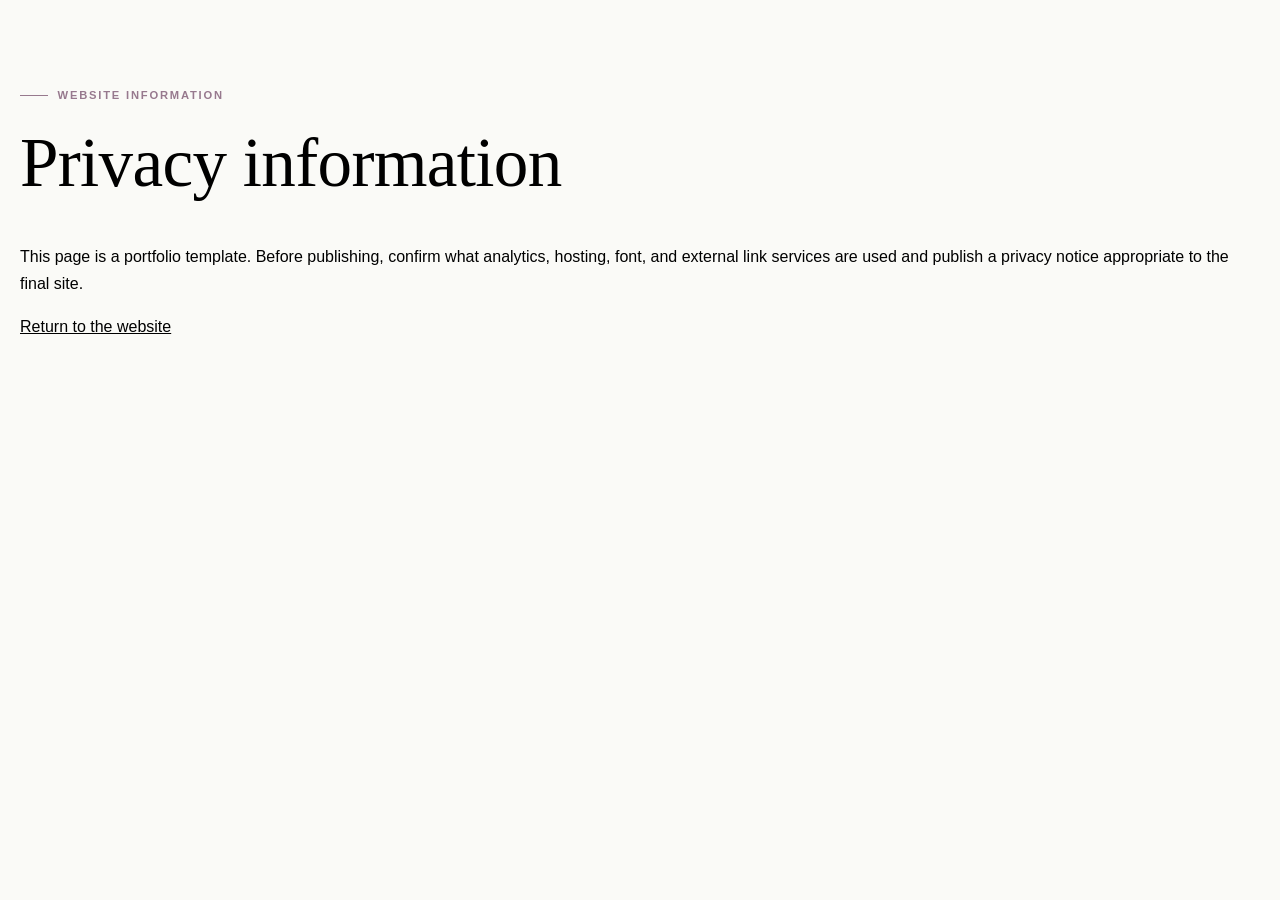
<file: privacy-policy.html>
<!doctype html><html lang="en"><head><meta charset="utf-8"><meta name="viewport" content="width=device-width,initial-scale=1"><title>Privacy Information | Rebecca Mason</title><link rel="stylesheet" href="styles.css"></head><body><main class="wrap section-tight"><p class="kicker">Website information</p><h1>Privacy information</h1><p>This page is a portfolio template. Before publishing, confirm what analytics, hosting, font, and external link services are used and publish a privacy notice appropriate to the final site.</p><a href="index.html">Return to the website</a></main></body></html>
</file>
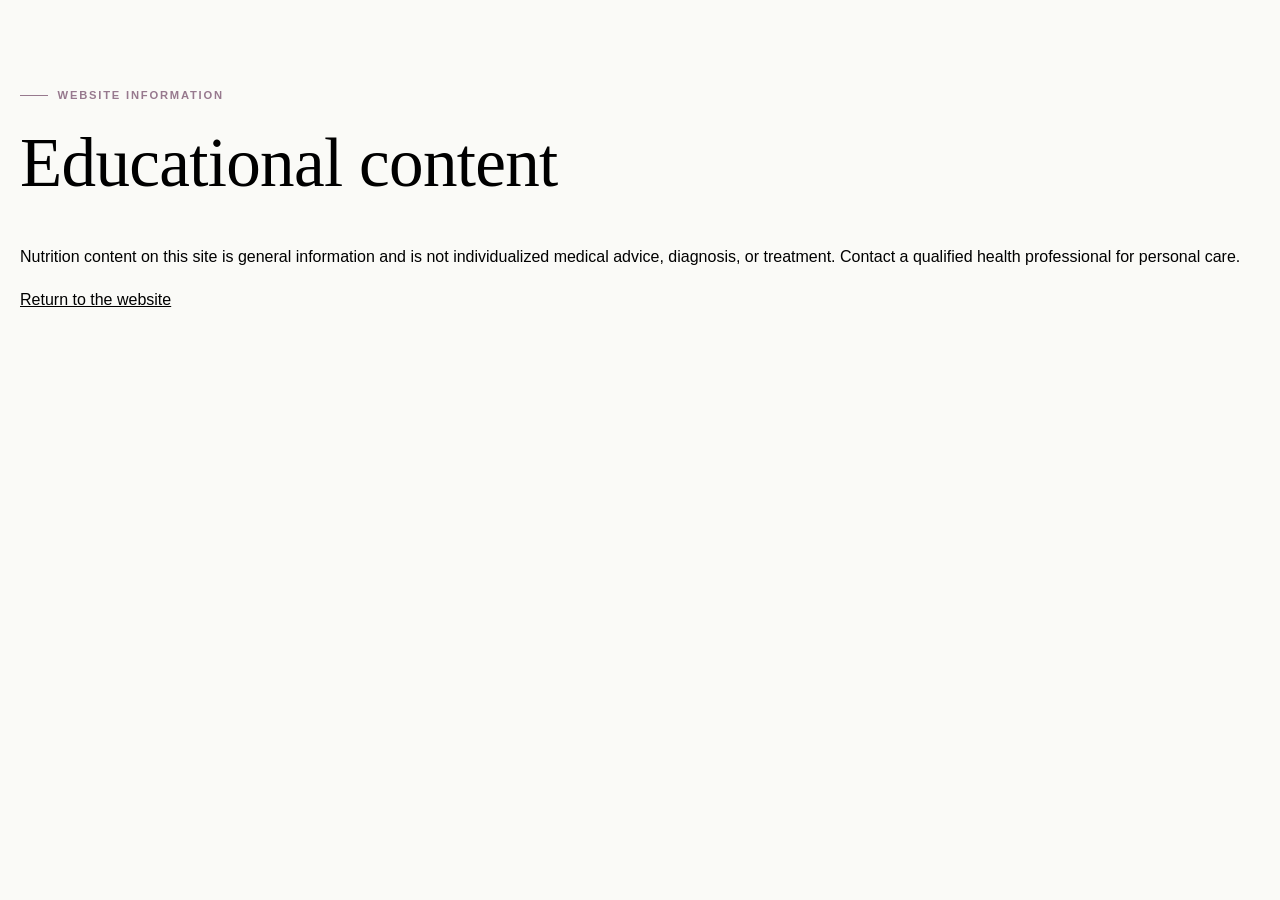
<file: terms.html>
<!doctype html><html lang="en"><head><meta charset="utf-8"><meta name="viewport" content="width=device-width,initial-scale=1"><title>Website Information | Rebecca Mason</title><link rel="stylesheet" href="styles.css"></head><body><main class="wrap section-tight"><p class="kicker">Website information</p><h1>Educational content</h1><p>Nutrition content on this site is general information and is not individualized medical advice, diagnosis, or treatment. Contact a qualified health professional for personal care.</p><a href="index.html">Return to the website</a></main></body></html>
</file>
<file: styles.css>
/* Rebecca Mason — nutrition leadership website styles */

/* ---------- Palettes (built-in, switchable) ---------- */
:root,
[data-theme="sage"] {
  --bg: #FAFAF7;
  --surface: #FFFFFF;
  --surface-2: #F0EFEA;
  --ink: #000000;
  --ink-soft: #4b4145;
  --line: #d8d0c4;
  --brand: #941A3C;
  --brand-ink: #ffffff;
  --accent: #97798E;
  --accent-soft: #e5d8df;
  --band: #941A3C;
  --band-ink: #FAFAF7;
}
[data-theme="clay"] {
  --bg: #f6efe6;
  --surface: #fdf9f3;
  --surface-2: #ece1d2;
  --ink: #2b211b;
  --ink-soft: #5b4c41;
  --line: #dccdbb;
  --brand: #9a4a2b;
  --brand-ink: #fdf9f3;
  --accent: #4f6b3d;
  --accent-soft: #dfe5cf;
  --band: #3b2a21;
  --band-ink: #f0e5d6;
}
[data-theme="harbor"] {
  --bg: #eef1f0;
  --surface: #f9fbfa;
  --surface-2: #dde4e2;
  --ink: #15242a;
  --ink-soft: #435459;
  --line: #c6d0cf;
  --brand: #1e4f5c;
  --brand-ink: #f2f6f5;
  --accent: #b0773a;
  --accent-soft: #efe0cc;
  --band: #14323a;
  --band-ink: #dde8e6;
}
[data-theme="plum"] {
  --bg: #f3eeed;
  --surface: #fbf8f7;
  --surface-2: #e7dedc;
  --ink: #2a1d22;
  --ink-soft: #5a4950;
  --line: #d6c9c8;
  --brand: #6b2f45;
  --brand-ink: #fbf8f7;
  --accent: #5d6b3a;
  --accent-soft: #e2e4cf;
  --band: #351c26;
  --band-ink: #eee2e1;
}
[data-theme="night"] {
  --bg: #151a16;
  --surface: #1c231e;
  --surface-2: #252e27;
  --ink: #ece8de;
  --ink-soft: #b2b4a8;
  --line: #36413a;
  --brand: #9cc3a5;
  --brand-ink: #13201a;
  --accent: #e0a06f;
  --accent-soft: #3a2c22;
  --band: #0e120f;
  --band-ink: #dcd8cc;
}

:root {
  --font-display: "Newsreader", Georgia, "Times New Roman", serif;
  --font-body: "Instrument Sans", system-ui, -apple-system, "Segoe UI", Roboto, sans-serif;
  --radius: 3px;
  --wrap: 1200px;
  --ease: cubic-bezier(.2, .7, .2, 1);
  color-scheme: light;
}
[data-theme="night"] { color-scheme: dark; }

/* ---------- Base ---------- */
*, *::before, *::after { box-sizing: border-box; }
html { -webkit-text-size-adjust: 100%; scroll-behavior: smooth; }
body {
  margin: 0;
  background: var(--bg);
  color: var(--ink);
  font-family: var(--font-body);
  font-size: 1.0625rem;
  line-height: 1.65;
  overflow-x: hidden;
  transition: background-color .35s ease, color .35s ease;
}
img { max-width: 100%; height: auto; display: block; }
a { color: inherit; }
h1, h2, h3, h4 {
  font-family: var(--font-display);
  font-weight: 400;
  line-height: 1.12;
  margin: 0 0 .6em;
  letter-spacing: -0.01em;
  text-wrap: balance;
}
h1 { font-size: clamp(2.4rem, 5.4vw, 4.4rem); }
h2 { font-size: clamp(1.9rem, 3.6vw, 2.9rem); }
h3 { font-size: clamp(1.3rem, 2vw, 1.6rem); }
h4 { font-size: 1.15rem; font-family: var(--font-body); font-weight: 600; letter-spacing: 0; }
p { margin: 0 0 1em; }
em { font-style: italic; }
:focus-visible { outline: 2px solid var(--accent); outline-offset: 3px; }

.wrap { width: min(100% - 2.5rem, var(--wrap)); margin-inline: auto; }
.skip-link {
  position: absolute; left: 1rem; top: -100px; z-index: 100;
  background: var(--ink); color: var(--bg); padding: .6rem 1rem; text-decoration: none;
}
.skip-link:focus { top: 1rem; }
.sr-only { position: absolute; width: 1px; height: 1px; overflow: hidden; clip: rect(0 0 0 0); white-space: nowrap; }

.kicker {
  display: inline-flex; align-items: center; gap: .6rem;
  font-size: .78rem; font-weight: 600; letter-spacing: .14em; text-transform: uppercase;
  color: var(--accent); margin-bottom: 1.2rem;
}
.kicker::before { content: ""; width: 28px; height: 1px; background: currentColor; }
.lead { font-size: clamp(1.1rem, 1.6vw, 1.3rem); color: var(--ink-soft); max-width: 40ch; }
.muted { color: var(--ink-soft); }
.note { font-size: .85rem; color: var(--ink-soft); }

/* ---------- Buttons & links ---------- */
.btn {
  --b: var(--brand);
  display: inline-flex; align-items: center; gap: .65rem;
  padding: .95rem 1.4rem;
  font: 600 .95rem/1 var(--font-body);
  text-decoration: none; cursor: pointer;
  border: 1px solid var(--b); border-radius: var(--radius);
  background: var(--b); color: var(--brand-ink);
  position: relative; overflow: hidden; isolation: isolate;
  transition: color .3s var(--ease), border-color .3s var(--ease);
}
.btn::before {
  content: ""; position: absolute; inset: 0; z-index: -1;
  background: var(--ink); transform: scaleX(0); transform-origin: right;
  transition: transform .45s var(--ease);
}
.btn:hover::before { transform: scaleX(1); transform-origin: left; }
.btn:hover { border-color: var(--ink); color: var(--bg); }
.btn svg { width: 18px; height: 18px; transition: transform .3s var(--ease); }
.btn:hover svg { transform: translateX(4px); }
.btn-ghost { background: transparent; color: var(--ink); border-color: var(--line); }
.btn-ghost::before { background: var(--surface-2); }
.btn-ghost:hover { color: var(--ink); border-color: var(--ink); }
.btn-sm { padding: .7rem 1rem; font-size: .88rem; }

.link {
  font-weight: 600; text-decoration: none; color: var(--brand);
  display: inline-flex; align-items: center; gap: .4rem;
  background: linear-gradient(currentColor, currentColor) 0 100% / 0 1px no-repeat;
  transition: background-size .35s var(--ease);
  padding-bottom: 2px;
}
.link:hover { background-size: 100% 1px; }
.link svg { width: 16px; height: 16px; transition: transform .3s var(--ease); }
.link:hover svg { transform: translateX(3px); }

/* ---------- Header ---------- */
.site-header {
  position: sticky; top: 0; z-index: 50;
  background: color-mix(in srgb, var(--bg) 92%, transparent);
  backdrop-filter: saturate(1.2) blur(8px);
  border-bottom: 1px solid transparent;
  transition: border-color .3s ease, background-color .35s ease;
}
.site-header.scrolled { border-bottom-color: var(--line); }
.header-inner { display: flex; align-items: center; gap: 1.5rem; min-height: 76px; }
.brand { display: flex; align-items: center; gap: .7rem; text-decoration: none; margin-right: auto; }
.brand-logo { display:block; width:96px; height:76px; object-fit:contain; flex:none; }
.brand-mark { width: 34px; height: 34px; color: var(--brand); flex: none; }
.brand-name { font-family: var(--font-display); font-size: 1.3rem; line-height: 1; display: block; }
.brand-sub { font-size: .7rem; letter-spacing: .12em; text-transform: uppercase; color: var(--ink-soft); }
.nav-list { list-style: none; display: flex; gap: 1.8rem; margin: 0; padding: 0; }
.nav-list a {
  text-decoration: none; font-size: .95rem; font-weight: 500; position: relative; padding: .4rem 0;
}
.nav-list a::after {
  content: ""; position: absolute; left: 0; right: 0; bottom: 0; height: 1px; background: var(--accent);
  transform: scaleX(0); transform-origin: left; transition: transform .35s var(--ease);
}
.nav-list a:hover::after, .nav-list a[aria-current="page"]::after { transform: scaleX(1); }
.nav-list a[aria-current="page"] { color: var(--brand); }
.header-cta { flex: none; }
.menu-toggle {
  display: none; background: none; border: 1px solid var(--line); border-radius: var(--radius);
  width: 44px; height: 44px; color: var(--ink); cursor: pointer; align-items: center; justify-content: center;
}
.menu-toggle span { display: block; width: 18px; height: 1.5px; background: currentColor; position: relative; transition: background .2s; }
.menu-toggle span::before, .menu-toggle span::after {
  content: ""; position: absolute; left: 0; width: 18px; height: 1.5px; background: currentColor; transition: transform .3s var(--ease);
}
.menu-toggle span::before { top: -6px; }
.menu-toggle span::after { top: 6px; }
.menu-toggle[aria-expanded="true"] span { background: transparent; }
.menu-toggle[aria-expanded="true"] span::before { transform: translateY(6px) rotate(45deg); }
.menu-toggle[aria-expanded="true"] span::after { transform: translateY(-6px) rotate(-45deg); }

/* Palette switcher */
.palette { display: flex; align-items: center; gap: .5rem; }
.palette-label { font-size: .72rem; letter-spacing: .12em; text-transform: uppercase; color: var(--ink-soft); }
.palette-swatches { display: flex; gap: 4px; }
.swatch {
  width: 22px; height: 22px; border-radius: 2px; cursor: pointer; padding: 0;
  border: 1px solid var(--line); position: relative; overflow: hidden;
  transition: transform .25s var(--ease);
}
.swatch::before, .swatch::after { content: ""; position: absolute; inset: 0; }
.swatch::after { clip-path: polygon(100% 0, 100% 100%, 0 100%); }
.swatch[data-set-theme="sage"]::before { background: #2f5741; } .swatch[data-set-theme="sage"]::after { background: #f4f1ea; }
.swatch[data-set-theme="clay"]::before { background: #9a4a2b; } .swatch[data-set-theme="clay"]::after { background: #f6efe6; }
.swatch[data-set-theme="harbor"]::before { background: #1e4f5c; } .swatch[data-set-theme="harbor"]::after { background: #eef1f0; }
.swatch[data-set-theme="plum"]::before { background: #6b2f45; } .swatch[data-set-theme="plum"]::after { background: #f3eeed; }
.swatch[data-set-theme="night"]::before { background: #151a16; } .swatch[data-set-theme="night"]::after { background: #9cc3a5; }
.swatch:hover { transform: translateY(-2px); }
.swatch[aria-pressed="true"] { outline: 2px solid var(--ink); outline-offset: 2px; }

.header-tools { display: flex; align-items: center; gap: 1.25rem; }

/* ---------- Sections ---------- */
.section { padding: clamp(4.5rem, 9vw, 8rem) 0; }
.section-tight { padding: clamp(3rem, 6vw, 5rem) 0; }
.section-surface { background: var(--surface); }
.section-band { background: var(--band); color: var(--band-ink); }
.section-band .kicker { color: var(--accent-soft); }
.section-band .muted, .section-band .lead { color: color-mix(in srgb, var(--band-ink) 75%, transparent); }
.rule { border: 0; border-top: 1px solid var(--line); margin: 0; }

.split { display: grid; grid-template-columns: 5fr 7fr; gap: clamp(2rem, 6vw, 6rem); align-items: start; }
.split-even { grid-template-columns: 1fr 1fr; align-items: center; }
.sticky-col { position: sticky; top: 110px; }

/* Hero */
.hero { padding: clamp(3rem, 7vw, 6rem) 0 clamp(4rem, 8vw, 7rem); }
.hero-grid { display: grid; grid-template-columns: 1.05fr .95fr; gap: clamp(2rem, 5vw, 5rem); align-items: end; }
.hero h1 em { color: var(--brand); }
.hero-actions { display: flex; flex-wrap: wrap; gap: .8rem; margin: 2rem 0 2.5rem; }
.hero-facts { display: grid; grid-template-columns: repeat(3, 1fr); border-top: 1px solid var(--line); }
.hero-facts li { list-style: none; padding: 1rem 1rem 0 0; font-size: .9rem; color: var(--ink-soft); }
.hero-facts strong { display: block; color: var(--ink); font-weight: 600; margin-bottom: .2rem; }
.hero-facts { padding: 0; margin: 0; }
.hero-media { position: relative; }
.hero-media figure { margin: 0; overflow: hidden; border-radius: var(--radius); aspect-ratio: 4 / 5; }
.hero-media img { width: 100%; height: 100%; object-fit: cover; }
.hero-tag {
  position: absolute; left: -1.5rem; bottom: 2rem; background: var(--surface); padding: 1rem 1.2rem;
  border-left: 3px solid var(--accent); max-width: 260px; font-size: .9rem; box-shadow: 0 12px 30px -18px rgba(0,0,0,.35);
}
.hero-tag strong { display: block; font-family: var(--font-display); font-size: 1.15rem; font-weight: 400; }

.page-hero { padding: clamp(3rem, 7vw, 6rem) 0 clamp(2.5rem, 5vw, 4rem); border-bottom: 1px solid var(--line); }
.page-hero .lead { max-width: 52ch; }
.crumbs { font-size: .85rem; color: var(--ink-soft); margin-bottom: 2rem; }
.crumbs ol { list-style: none; display: flex; gap: .5rem; padding: 0; margin: 0; flex-wrap: wrap; }
.crumbs li + li::before { content: "/"; margin-right: .5rem; opacity: .6; }
.crumbs a { text-decoration: none; }
.crumbs a:hover { text-decoration: underline; }

/* Numbered list rows */
.rows { list-style: none; margin: 0; padding: 0; border-top: 1px solid var(--line); }
.row {
  display: grid; grid-template-columns: 4rem 1fr; gap: 1rem; padding: 1.6rem 0;
  border-bottom: 1px solid var(--line); position: relative;
}
.row-num { font-family: var(--font-display); font-size: 1.1rem; color: var(--accent); }
.row h3 { margin-bottom: .35rem; transition: color .3s ease; }
.row p { margin: 0; color: var(--ink-soft); }
.row::after {
  content: ""; position: absolute; left: 0; bottom: -1px; height: 1px; width: 100%; background: var(--brand);
  transform: scaleX(0); transform-origin: left; transition: transform .5s var(--ease);
}
.row:hover::after { transform: scaleX(1); }
.row:hover h3 { color: var(--brand); }
.section-band .rows, .section-band .row { border-color: color-mix(in srgb, var(--band-ink) 18%, transparent); }
.section-band .row p { color: color-mix(in srgb, var(--band-ink) 72%, transparent); }
.section-band .row:hover h3 { color: var(--accent-soft); }
.section-band .row::after { background: var(--accent-soft); }

/* Condition index */
.index-grid { display: grid; grid-template-columns: repeat(3, 1fr); border-top: 1px solid var(--line); border-left: 1px solid var(--line); }
.index-item {
  padding: 2rem 1.8rem 2.2rem; border-right: 1px solid var(--line); border-bottom: 1px solid var(--line);
  transition: background-color .35s ease;
}
.index-item:hover { background: var(--surface); }
.index-item .tag { font-size: .75rem; letter-spacing: .1em; text-transform: uppercase; color: var(--ink-soft); }
.index-item h3 { margin: .8rem 0 .6rem; }
.index-item p { color: var(--ink-soft); margin: 0; font-size: .98rem; }

/* Plate explorer */
.plate { display: grid; grid-template-columns: 1fr 1.4fr; gap: clamp(2rem, 5vw, 4rem); align-items: start; margin-top: 3rem; }
.plate-tabs { display: flex; flex-direction: column; border-top: 1px solid var(--line); }
.plate-tab {
  text-align: left; background: none; border: 0; border-bottom: 1px solid var(--line); color: var(--ink);
  padding: 1.15rem 0; font: 400 1.35rem/1.2 var(--font-display); cursor: pointer;
  display: flex; justify-content: space-between; align-items: center; gap: 1rem;
  transition: color .25s ease, padding .35s var(--ease);
}
.plate-tab span.share { font: 500 .8rem var(--font-body); color: var(--ink-soft); letter-spacing: .06em; }
.plate-tab:hover { padding-left: .6rem; color: var(--brand); }
.plate-tab[aria-selected="true"] { color: var(--brand); padding-left: .6rem; box-shadow: inset 3px 0 0 var(--accent); }
.plate-panel { background: var(--surface); padding: clamp(1.5rem, 3vw, 2.5rem); border-radius: var(--radius); border: 1px solid var(--line); }
.plate-panel[hidden] { display: none; }
.plate-panel.is-in { animation: panelIn .45s var(--ease); }
@keyframes panelIn { from { opacity: 0; transform: translateY(8px); } to { opacity: 1; transform: none; } }
.plate-panel ul { padding-left: 1.1rem; }
.plate-panel li { margin-bottom: .5rem; }
.target { margin-top: 1.5rem; padding-top: 1.2rem; border-top: 1px dashed var(--line); }
.target h4 { color: var(--accent); margin-bottom: .3rem; }

/* Photo */
.photo { margin: 0; overflow: hidden; border-radius: var(--radius); }
.photo img { width: 100%; height: 100%; object-fit: cover; transition: transform 1.1s var(--ease); }
.photo:hover img { transform: scale(1.035); }
.photo figcaption { font-size: .82rem; color: var(--ink-soft); padding-top: .6rem; }

/* Check list */
.ticks { list-style: none; padding: 0; margin: 1.5rem 0; }
.ticks li { padding: .85rem 0 .85rem 2rem; border-bottom: 1px solid var(--line); position: relative; }
.ticks li::before {
  content: ""; position: absolute; left: 0; top: 1.25rem; width: 12px; height: 7px;
  border-left: 2px solid var(--brand); border-bottom: 2px solid var(--brand); transform: rotate(-45deg);
}
.section-band .ticks li { border-color: color-mix(in srgb, var(--band-ink) 18%, transparent); }
.section-band .ticks li::before { border-color: var(--accent-soft); }

/* Cards */
.cards { display: grid; grid-template-columns: repeat(3, 1fr); gap: 1.5rem; }
.card {
  background: var(--surface); border: 1px solid var(--line); border-radius: var(--radius);
  padding: 1.8rem; display: flex; flex-direction: column;
  transition: transform .4s var(--ease), border-color .3s ease, box-shadow .4s var(--ease);
}
.card:hover { transform: translateY(-4px); border-color: var(--ink-soft); box-shadow: 0 18px 40px -28px rgba(0,0,0,.45); }
.card .tag { font-size: .74rem; letter-spacing: .1em; text-transform: uppercase; color: var(--accent); margin-bottom: .8rem; }
.card p { color: var(--ink-soft); }
.card .link { margin-top: auto; }
.card.is-hidden { display: none; }

/* Pricing / programs */
.programs { display: grid; grid-template-columns: repeat(3, 1fr); border: 1px solid var(--line); border-radius: var(--radius); overflow: hidden; }
.program { padding: 2.2rem 2rem; background: var(--surface); display: flex; flex-direction: column; transition: background-color .3s; }
.program + .program { border-left: 1px solid var(--line); }
.program.featured { background: var(--band); color: var(--band-ink); }
.program.featured .muted, .program.featured li { color: color-mix(in srgb, var(--band-ink) 80%, transparent); }
.program .format { font-size: .85rem; letter-spacing: .06em; text-transform: uppercase; color: var(--accent); }
.program.featured .format { color: var(--accent-soft); }
.program ul { padding: 0; list-style: none; margin: 1.2rem 0 1.8rem; }
.program li { padding: .5rem 0; border-bottom: 1px solid color-mix(in srgb, currentColor 14%, transparent); font-size: .95rem; }
.program .rate { font-family: var(--font-display); font-size: 1.4rem; margin-top: auto; margin-bottom: 1.2rem; }
.program.featured .btn { --b: var(--accent-soft); color: var(--band); }

/* Tables */
.table-wrap { overflow-x: auto; border: 1px solid var(--line); border-radius: var(--radius); }
table { width: 100%; border-collapse: collapse; min-width: 560px; background: var(--surface); }
th, td { text-align: left; padding: 1rem 1.2rem; border-bottom: 1px solid var(--line); vertical-align: top; font-size: .96rem; }
th { font-weight: 600; background: var(--surface-2); }
tr:last-child td { border-bottom: 0; }
tbody tr { transition: background-color .25s; }
tbody tr:hover { background: var(--bg); }

/* FAQ */
.faq details { border-bottom: 1px solid var(--line); }
.faq details:first-child { border-top: 1px solid var(--line); }
.faq summary {
  list-style: none; cursor: pointer; padding: 1.4rem 2.5rem 1.4rem 0; position: relative;
  font: 400 1.25rem/1.3 var(--font-display); transition: color .25s;
}
.faq summary::-webkit-details-marker { display: none; }
.faq summary::after, .faq summary::before {
  content: ""; position: absolute; right: .3rem; top: 50%; width: 14px; height: 1.5px; background: currentColor;
  transition: transform .3s var(--ease);
}
.faq summary::before { transform: rotate(90deg); }
.faq details[open] summary::before { transform: rotate(0); }
.faq summary:hover { color: var(--brand); }
.faq .answer { padding: 0 0 1.4rem; color: var(--ink-soft); max-width: 70ch; }

/* Filter */
.filters { display: flex; flex-wrap: wrap; gap: .5rem; margin: 2rem 0; }
.filter {
  background: transparent; border: 1px solid var(--line); border-radius: var(--radius); color: var(--ink);
  padding: .6rem 1rem; font: 500 .9rem var(--font-body); cursor: pointer; transition: all .25s ease;
}
.filter:hover { border-color: var(--ink); }
.filter[aria-pressed="true"] { background: var(--ink); color: var(--bg); border-color: var(--ink); }

/* Forms */
.form { display: grid; grid-template-columns: 1fr 1fr; gap: 1.2rem 1.4rem; }
.field { display: flex; flex-direction: column; gap: .45rem; }
.field.full { grid-column: 1 / -1; }
.field label { font-size: .9rem; font-weight: 600; }
.field input, .field select, .field textarea {
  font: inherit; font-size: 1rem; color: var(--ink); background: var(--surface);
  border: 1px solid var(--line); border-radius: var(--radius); padding: .85rem 1rem; width: 100%;
  transition: border-color .2s, box-shadow .2s;
}
.field textarea { min-height: 140px; resize: vertical; }
.field input:focus, .field select:focus, .field textarea:focus { outline: none; border-color: var(--brand); box-shadow: 0 0 0 3px color-mix(in srgb, var(--brand) 18%, transparent); }
.field .error { font-size: .82rem; color: #a3322a; min-height: 1em; }
[data-theme="night"] .field .error { color: #f0a097; }
.field [aria-invalid="true"] { border-color: #a3322a; }
.form-status { grid-column: 1 / -1; padding: 1rem 1.2rem; border-left: 3px solid var(--brand); background: var(--surface-2); }
.form-status[hidden] { display: none; }
.notice { border-left: 3px solid var(--accent); background: var(--accent-soft); padding: 1rem 1.2rem; font-size: .93rem; margin-bottom: 2rem; color: var(--ink); }
.newsletter { display: flex; gap: .8rem; flex-wrap: wrap; align-items: end; }
.newsletter .field { flex: 1 1 200px; }
.section-band .field input { background: transparent; color: var(--band-ink); border-color: color-mix(in srgb, var(--band-ink) 30%, transparent); }
.section-band .field label { color: var(--band-ink); }

/* Contact info */
.info-list { display: grid; gap: 0; border-top: 1px solid var(--line); }
.info-list > div { padding: 1.4rem 0; border-bottom: 1px solid var(--line); display: grid; grid-template-columns: 9rem 1fr; gap: 1rem; }
.info-list dt { font-size: .78rem; letter-spacing: .1em; text-transform: uppercase; color: var(--ink-soft); padding-top: .2rem; }
.info-list dd { margin: 0; }
.ph { background: var(--accent-soft); padding: 0 .3em; border-radius: 2px; font-size: .95em; }

/* Steps */
.steps { display: grid; grid-template-columns: repeat(3, 1fr); gap: 2rem; counter-reset: s; }
.step { border-top: 2px solid var(--ink); padding-top: 1.4rem; }
.step-n { font-family: var(--font-display); font-size: 2.6rem; line-height: 1; color: var(--accent); display: block; margin-bottom: 1rem; }

/* CTA band */
.cta { display: flex; flex-direction: column; align-items: flex-start; gap: 1.5rem; }
.cta .btn { --b: var(--accent-soft); color: var(--band); }
.cta .btn::before { background: var(--bg); }
.cta .btn:hover { color: var(--ink); border-color: var(--bg); }
.cta .btn-ghost { background: transparent; color: var(--band-ink); border-color: color-mix(in srgb, var(--band-ink) 35%, transparent); }

/* Legal */
.legal { max-width: 72ch; }
.legal h2 { font-size: 1.6rem; margin-top: 2.5rem; }
.legal p, .legal li { color: var(--ink-soft); }

/* Footer */
.site-footer { background: var(--band); color: var(--band-ink); padding: 5rem 0 2rem; font-size: .95rem; }
.footer-grid { display: grid; grid-template-columns: 1.6fr 1fr 1fr 1.2fr; gap: 2.5rem; }
.site-footer h2 { font-family: var(--font-body); font-size: .75rem; letter-spacing: .14em; text-transform: uppercase; font-weight: 600; opacity: .7; margin-bottom: 1rem; }
.site-footer ul { list-style: none; padding: 0; margin: 0; }
.site-footer li { margin-bottom: .55rem; }
.site-footer a { text-decoration: none; opacity: .88; transition: opacity .2s; }
.site-footer a:hover { opacity: 1; text-decoration: underline; text-underline-offset: 3px; }
.site-footer .brand-logo { width:100px; height:80px; }
.footer-word { font-family: var(--font-display); font-size: clamp(2.5rem, 9vw, 7.5rem); line-height: .95; margin: 4rem 0 2rem; opacity: .14; letter-spacing: -0.02em; overflow-wrap: anywhere; }
.footer-bottom { display: flex; flex-wrap: wrap; justify-content: space-between; gap: 1rem; padding-top: 1.5rem; border-top: 1px solid color-mix(in srgb, var(--band-ink) 18%, transparent); font-size: .85rem; opacity: .8; }
.footer-bottom nav { display: flex; gap: 1.2rem; flex-wrap: wrap; }

/* ---------- Scroll reveal ---------- */
.js [data-reveal] { opacity: 0; transform: translateY(22px); transition: opacity .8s var(--ease), transform .8s var(--ease); transition-delay: var(--d, 0s); }
.js [data-reveal="fade"] { transform: none; }
.js [data-reveal="clip"] { transform: scale(.98); clip-path: inset(6% 0 6% 0); transition: opacity .9s var(--ease), transform 1.1s var(--ease), clip-path 1.1s var(--ease); }
.js [data-reveal].in { opacity: 1; transform: none; }
.js [data-reveal="clip"].in { clip-path: inset(0 0 0 0); }
.js .line-draw { transform: scaleX(0); transform-origin: left; transition: transform 1s var(--ease) .2s; }
.js .in .line-draw, .js .line-draw.in { transform: scaleX(1); }

@media (prefers-reduced-motion: reduce) {
  html { scroll-behavior: auto; }
  *, *::before, *::after { animation-duration: .01ms !important; transition-duration: .01ms !important; transition-delay: 0s !important; }
  .js [data-reveal] { opacity: 1; transform: none; clip-path: none; }
}

/* ---------- Responsive ---------- */
@media (max-width: 1080px) {
  .nav-list { gap: 1.2rem; }
  .palette-label { display: none; }
  .footer-grid { grid-template-columns: 1fr 1fr; }
}
@media (max-width: 960px) {
  .menu-toggle { display: inline-flex; }
  .header-cta { display: none; }
  .main-nav {
    position: fixed; inset: 76px 0 0 0; background: var(--bg); padding: 2rem 1.25rem;
    display: flex; flex-direction: column; gap: 2rem; overflow-y: auto;
    visibility: hidden; opacity: 0; transform: translateY(-8px);
    transition: opacity .3s ease, transform .3s var(--ease), visibility 0s linear .3s;
  }
  .main-nav.open { visibility: visible; opacity: 1; transform: none; transition-delay: 0s; }
  .nav-list { flex-direction: column; gap: 0; }
  .nav-list a { display: block; font-family: var(--font-display); font-size: 1.8rem; padding: .8rem 0; border-bottom: 1px solid var(--line); }
  .nav-list a::after { display: none; }
  .main-nav .mobile-only { display: flex; }
  .header-tools .palette { display: none; }
  .hero-grid, .split, .split-even, .plate, .cta { grid-template-columns: 1fr; }
  .sticky-col { position: static; }
  .hero-media figure { aspect-ratio: 4 / 3; }
  .hero-tag { left: 1rem; bottom: 1rem; }
  .index-grid, .cards, .programs, .steps { grid-template-columns: 1fr 1fr; }
  .program + .program { border-left: 0; }
  .programs { gap: 1px; background: var(--line); }
}
@media (min-width: 961px) { .mobile-only { display: none !important; } }
@media (max-width: 640px) {
  body { font-size: 1rem; }
  .hero-facts { grid-template-columns: 1fr; }
  .hero-facts li { padding: .9rem 0; border-bottom: 1px solid var(--line); }
  .index-grid, .cards, .programs, .steps, .form, .footer-grid { grid-template-columns: 1fr; }
  .row { grid-template-columns: 2.6rem 1fr; }
  .info-list > div { grid-template-columns: 1fr; gap: .3rem; }
  .hero-actions .btn { width: 100%; justify-content: space-between; }
  .brand-sub { display: none; }
}

/* Art direction refresh: editorial, tactile, and deliberately quiet */
:root { --bg:#f3efe5; --surface:#faf8f1; --surface-2:#e7e0d2; --ink:#252b21; --ink-soft:#555a4e; --line:#c9c4b7; --brand:#294a36; --brand-ink:#f7f3e9; --accent:#a14f32; --accent-soft:#e8c9a8; --band:#294234; --band-ink:#f3efe5; --font-display:Georgia,'Times New Roman',serif; --font-body:Arial,Helvetica,sans-serif; --wrap:1240px; --radius:0px; }
[data-theme] { color-scheme: light; }
body { font-size:16px; line-height:1.7; }
.palette { display:none!important; }
.site-header { background:var(--bg); backdrop-filter:none; border-bottom:1px solid var(--line); }
.header-inner { min-height:82px; }
.brand-mark { color:var(--accent); }
.brand-name { font-size:1.45rem; }
.nav-list { gap:clamp(1rem,2vw,2rem); }
.nav-list a { font-size:.87rem; }
.nav-list a[aria-current="page"] { text-decoration:underline; text-decoration-color:var(--accent); text-underline-offset:7px; }
.btn { border-radius:0; transition:background-color .2s ease,color .2s ease; }
.btn::before,.btn svg,.link svg { transition:none; }
.btn:hover::before { transform:none; background:var(--accent); }
.btn:hover svg,.link:hover svg { transform:none; }
.link { background:none; border-bottom:1px solid currentColor; }
.link:hover { background:none; }
.hero { padding:clamp(3rem,6vw,5.5rem) 0 clamp(4rem,7vw,6rem); }
.hero-grid { grid-template-columns:minmax(0,1.02fr) minmax(360px,.98fr); align-items:center; gap:clamp(2rem,7vw,7rem); }
.hero h1 { max-width:13ch; font-size:clamp(3.4rem,6.1vw,6.2rem); line-height:.99; letter-spacing:-.055em; }
.hero h1 em { color:var(--accent); }
.hero .lead { max-width:48ch; font-size:1.13rem; }
.hero-media { padding:0 0 2rem 2rem; }
.hero-media::before { content:""; position:absolute; inset:2rem 2rem 0 0; border:1px solid var(--accent); }
.hero-media figure { position:relative; aspect-ratio:4 / 4.5; }
.hero-media img { filter:saturate(.88); }
.hero-tag { left:auto; right:-1rem; bottom:1rem; max-width:230px; box-shadow:none; background:var(--surface); }
.hero-actions { margin:1.7rem 0 2.2rem; }
.hero-facts { grid-template-columns:1fr; }
.hero-facts li { padding:.8rem .5rem .8rem 0; border-bottom:1px solid var(--line); font-size:.85rem; }
.hero-facts li:last-child { border-bottom:0; }
.hero-facts strong { display:inline-block; min-width:10rem; }
.section { padding:clamp(4rem,8vw,7rem) 0; }
.kicker { color:var(--accent); font-size:.7rem; letter-spacing:.16em; }
.section-surface { background:#e9e4d8; }
.section-band { background:var(--brand); }
.index-grid { border:0; border-top:1px solid var(--ink); grid-template-columns:repeat(2,1fr); }
.index-item { border:0; border-bottom:1px solid var(--line); padding:1.6rem 2rem 1.8rem 0; }
.index-item:nth-child(odd) { border-right:1px solid var(--line); }
.index-item:nth-child(even) { padding-left:2rem; }
.index-item:hover { background:transparent; }
.index-item .tag { color:var(--accent); }
.index-item h3 { font-size:1.75rem; }
.rows { border-top-color:var(--ink); }
.row { padding:1.35rem 0; }
.row::after { display:none; }
.row:hover h3 { color:var(--ink); }
.cards,.programs { gap:0; border-top:1px solid var(--line); }
.card { border:0; border-bottom:1px solid var(--line); background:transparent; padding:1.75rem 1.5rem 2rem 0; }
.card:hover { transform:none; box-shadow:none; border-color:var(--line); }
.photo,.plate-panel,.form,.notice,.table-wrap,.programs { border-radius:0; }
.footer-word { opacity:.12; }
.js [data-reveal],.js [data-reveal="clip"] { opacity:1; transform:none; clip-path:none; transition:none; }
.js [data-reveal].in { opacity:1; transform:none; }
@media(max-width:960px) { .hero-grid { grid-template-columns:1fr 1fr; gap:2rem; } .hero h1 { font-size:clamp(3rem,6vw,4.5rem); } .hero-media { padding-left:1rem; } .hero-media::before { inset:1.5rem 1rem 0 0; } .hero-tag { right:0; } }
@media(max-width:760px) { .hero-grid { grid-template-columns:1fr; } .hero h1 { max-width:12ch; } .hero-media { width:min(100%,560px); padding-left:1rem; margin:1rem auto 0; } .hero-media figure { aspect-ratio:4/3; } .hero-facts { grid-template-columns:1fr; } .hero-facts strong { display:block; } .index-grid { grid-template-columns:1fr; } .index-item:nth-child(odd) { border-right:0; } .index-item:nth-child(even) { padding-left:0; } }
@media(prefers-reduced-motion:reduce) { *,*::before,*::after { scroll-behavior:auto!important; animation:none!important; transition:none!important; } }


/* Full-bleed homepage hero */
.hero { position:relative; isolation:isolate; min-height:min(820px,calc(100svh - 82px)); display:flex; align-items:center; padding:clamp(3.5rem,8vw,7rem) 0; color:#fffaf1; background:#1c2b20 url('assets/hero.jpg') center 48% / cover no-repeat; }
.hero::before { content:""; position:absolute; inset:0; z-index:-1; background:rgba(18,31,23,.72); }
.hero .hero-grid { width:min(100% - 2.5rem,var(--wrap)); display:block; }
.hero-grid > div:first-child { max-width:760px; }
.hero .kicker,.hero .lead,.hero .hero-facts li { color:#f5f0e7; }
.hero h1 { max-width:14ch; font-size:clamp(3.2rem,7vw,6.5rem); }
.hero h1 em { color:#f0c59e; }
.hero-facts { max-width:740px; border-top-color:rgba(255,250,241,.55); }
.hero-facts li { border-bottom-color:rgba(255,250,241,.35); }
.hero-facts strong { color:#fffaf1; }
.hero .hero-media { display:none; }
.hero .btn { --b:#f2e8d8; color:#213829; }
.hero .btn::before { background:#d7a17e; }
.hero .btn:hover { color:#1d2d22; border-color:#d7a17e; }
.hero .btn-ghost { color:#fffaf1; border-color:rgba(255,250,241,.65); background:transparent; }
.hero .btn-ghost::before { background:rgba(255,250,241,.15); }
.hero .btn-ghost:hover { color:#fffaf1; border-color:#fffaf1; }
@media(max-width:760px) { .hero { min-height:calc(100svh - 72px); background-position:58% center; } .hero .hero-grid { width:min(100% - 2rem,var(--wrap)); } .hero h1 { font-size:clamp(2.85rem,12vw,4.4rem); } .hero-facts { max-width:100%; } }


/* Frontend palette switcher */
:root,[data-theme="sage"] { --bg:#FAFAF7; --surface:#FFFFFF; --surface-2:#F0EFEA; --ink:#000000; --ink-soft:#4b4145; --line:#d8d0c4; --brand:#941A3C; --brand-ink:#ffffff; --accent:#97798E; --accent-soft:#e5d8df; --band:#941A3C; --band-ink:#FAFAF7; }
[data-theme="clay"] { --bg:#f5ece2; --surface:#fff9f2; --surface-2:#ead8c8; --ink:#30231c; --ink-soft:#665349; --line:#d8c4b3; --brand:#8b442d; --brand-ink:#fff9f2; --accent:#426247; --accent-soft:#d9e0ca; --band:#482d24; --band-ink:#f5ece2; }
[data-theme="harbor"] { --bg:#edf1ef; --surface:#f8fbf9; --surface-2:#dce6e3; --ink:#1c2b2e; --ink-soft:#4c5d60; --line:#c2d0ce; --brand:#28545b; --brand-ink:#f8fbf9; --accent:#aa7041; --accent-soft:#efdfca; --band:#19383e; --band-ink:#edf1ef; }
[data-theme="plum"] { --bg:#f2edeb; --surface:#fcf8f6; --surface-2:#e6d9d8; --ink:#30232b; --ink-soft:#63525c; --line:#d4c5ca; --brand:#683b51; --brand-ink:#fcf8f6; --accent:#96723d; --accent-soft:#e5d8b9; --band:#3c2633; --band-ink:#f2edeb; }
[data-theme="night"] { --bg:#171c18; --surface:#202821; --surface-2:#2d382f; --ink:#eee9dc; --ink-soft:#bdc2b5; --line:#414b42; --brand:#a7c6a9; --brand-ink:#17231a; --accent:#e0aa7d; --accent-soft:#48372a; --band:#101511; --band-ink:#eee9dc; color-scheme:dark; }
.palette { display:flex!important; align-items:center; gap:.55rem; }
.palette-label { display:inline; font-size:.66rem; letter-spacing:.1em; }
.palette-swatches { display:flex; gap:5px; }
.swatch { width:20px; height:20px; border-radius:50%; }
.swatch[aria-pressed="true"] { outline:2px solid var(--accent); outline-offset:2px; }
.header-tools .palette { display:flex!important; }
@media(max-width:1080px) { .palette-label { display:inline; } }
@media(max-width:960px) { .header-tools .palette { display:none!important; } .main-nav .palette { display:flex!important; } .main-nav .palette-label { display:inline; } }
@media(max-width:640px) { .main-nav .palette-swatches { gap:8px; } .main-nav .swatch { width:26px; height:26px; } }


/* Attached herbal parallax hero art direction, adapted to Rebecca Mason content */
.site-header { position:absolute; top:0; left:0; right:0; width:100%; color:var(--band-ink); background:transparent; border-bottom:1px solid rgba(243,239,229,.22); backdrop-filter:none; }
.site-header.scrolled { border-bottom-color:rgba(243,239,229,.3); }
.site-header .brand-mark,.site-header .nav-list a[aria-current="page"] { color:var(--band-ink); }
.site-header .brand-sub,.site-header .palette-label { color:rgba(243,239,229,.78); }
.site-header .nav-list a::after { background:var(--accent-soft); }
.site-header .header-cta { color:var(--band-ink); border-color:var(--accent-soft); background:transparent; }
.site-header .header-cta::before { background:var(--accent-soft); }
.site-header .header-cta:hover { color:var(--ink); border-color:var(--accent-soft); }
.site-header .menu-toggle { color:var(--band-ink); border-color:rgba(243,239,229,.55); }
.site-header .menu-toggle span,.site-header .menu-toggle span::before,.site-header .menu-toggle span::after { background:currentColor; }
.site-header .menu-toggle[aria-expanded="true"] span { background:transparent; }
.hero { position:relative; isolation:isolate; min-height:100svh; display:flex; align-items:center; padding:clamp(8.5rem,15vh,11rem) 0 clamp(3.5rem,8vh,6rem); color:var(--band-ink); background:var(--band) url('assets/hero-herbal.jpg') center center / cover no-repeat; }
.hero::before { content:""; position:absolute; inset:0; z-index:-1; background:rgba(8,20,13,.34); }
.hero .hero-grid { width:min(100% - 2.5rem,var(--wrap)); display:block; }
.hero-grid > div:first-child { max-width:820px; }
.hero .kicker { color:var(--accent-soft); }
.hero .kicker::before { width:44px; height:1px; background:var(--accent-soft); }
.hero h1 { max-width:15ch; margin-bottom:1.25rem; font-size:clamp(3.35rem,6.15vw,6rem); line-height:.98; letter-spacing:-.045em; color:var(--band-ink); }
.hero h1 em { color:var(--accent-soft); }
.hero .lead { max-width:52ch; color:rgba(243,239,229,.9); font-size:clamp(1.05rem,1.45vw,1.2rem); }
.hero-actions { margin:1.65rem 0 1.8rem; }
.hero .btn { --b:var(--accent-soft); color:#1d2c21; border-color:var(--accent-soft); }
.hero .btn::before { background:var(--band-ink); }
.hero .btn:hover { color:#1d2c21; border-color:var(--band-ink); }
.hero .btn-ghost { background:transparent; color:var(--band-ink); border-color:rgba(243,239,229,.65); }
.hero .btn-ghost::before { background:rgba(243,239,229,.13); }
.hero .btn-ghost:hover { color:var(--band-ink); border-color:var(--band-ink); }
.hero .hero-facts { display:grid; grid-template-columns:repeat(3,minmax(0,1fr)); max-width:820px; border-top:1px solid rgba(243,239,229,.48); }
.hero .hero-facts li { padding:.9rem 1rem .25rem 0; border-bottom:0; color:rgba(243,239,229,.82); font-size:.82rem; }
.hero .hero-facts li + li { padding-left:1rem; border-left:1px solid rgba(243,239,229,.27); }
.hero .hero-facts strong { display:block; min-width:0; margin-bottom:.2rem; color:var(--band-ink); font-size:.86rem; }
.hero .hero-media { display:none; }
@media(max-width:960px) { .site-header .main-nav { background:var(--band); color:var(--band-ink); border-top:1px solid rgba(243,239,229,.2); } .site-header .nav-list a { color:var(--band-ink); } .site-header .mobile-only .btn { align-self:flex-start; } }
@media(max-width:700px) { .hero { min-height:100svh; padding:8rem 0 3.5rem; background-position:34% center; } .hero .hero-grid { width:min(100% - 2rem,var(--wrap)); } .hero-grid > div:first-child { max-width:600px; } .hero h1 { max-width:12ch; font-size:clamp(3rem,12vw,4.6rem); } .hero .lead { max-width:42ch; } .hero .hero-actions { align-items:stretch; flex-direction:column; max-width:360px; } .hero .hero-actions .btn { width:100%; justify-content:space-between; } .hero .hero-facts { grid-template-columns:1fr; max-width:400px; } .hero .hero-facts li { padding:.7rem 0; border-bottom:1px solid rgba(243,239,229,.27); } .hero .hero-facts li + li { padding-left:0; border-left:0; } }
@media(prefers-reduced-motion:reduce) { .hero *, .site-header * { animation:none!important; transition:none!important; } }


/* Hero refinements: wider copy keeps the section compact */
.hero { min-height:min(790px,100svh); padding-top:clamp(8rem,14vh,9.5rem); padding-bottom:clamp(3rem,6vh,4rem); }
.hero-grid > div:first-child { max-width:1120px; }
.hero h1.hero-title { max-width:23ch; font-size:clamp(3rem,5.15vw,5.2rem); line-height:1.01; }
.hero .lead { max-width:70ch; }
.hero-title-line { display:block; overflow:hidden; }
.hero-title-line > span { display:block; transform:translateY(110%); animation:heroTitleRise .95s cubic-bezier(.2,.8,.2,1) forwards; }
.hero-title-line:nth-child(1) > span { animation-delay:.18s; }
.hero-title-line:nth-child(2) > span { animation-delay:.36s; }
@keyframes heroTitleRise { to { transform:translateY(0); } }
.hero .hero-facts { max-width:980px; }
@media(max-width:700px) { .hero { min-height:auto; padding-top:8.5rem; padding-bottom:3rem; } .hero h1.hero-title { max-width:16ch; font-size:clamp(2.85rem,10vw,4.25rem); } .hero .hero-facts { max-width:440px; } }
@media(prefers-reduced-motion:reduce) { .hero-title-line > span { animation:none!important; transform:none!important; } }

/* Custom palette controls */
.palette { position:relative; z-index:20; }
.palette-swatches { align-items:center; flex-wrap:nowrap; }
.palette-custom-toggle { color:var(--band-ink); background:transparent; border:1px solid rgba(243,239,229,.58); padding:.3rem .55rem; font:500 .7rem/1.2 var(--font-body); cursor:pointer; }
.palette-custom-toggle:hover,.palette-custom-toggle[aria-expanded="true"] { color:var(--ink); background:var(--accent-soft); border-color:var(--accent-soft); }
.palette-custom-controls { position:absolute; z-index:100; top:calc(100% + .8rem); right:0; width:min(310px,calc(100vw - 2rem)); padding:1.1rem; color:var(--ink); background:var(--surface); border:1px solid var(--line); box-shadow:0 16px 42px rgba(0,0,0,.22); display:grid; gap:.7rem; }
.palette-custom-controls[hidden] { display:none!important; }
.palette-custom-title { margin:0; font:400 1.25rem/1.2 var(--font-display); }
.palette-custom-controls label { display:flex; justify-content:space-between; align-items:center; gap:1rem; font-size:.85rem; }
.palette-custom-controls input[type="color"] { width:52px; height:34px; padding:2px; border:1px solid var(--line); background:var(--surface); cursor:pointer; }
.palette-custom-actions { display:flex; gap:.55rem; margin-top:.2rem; }
.palette-custom-actions button { padding:.55rem .7rem; font:600 .8rem var(--font-body); border:1px solid var(--brand); cursor:pointer; }
.palette-apply { color:var(--brand-ink); background:var(--brand); }
.palette-reset { color:var(--ink); background:transparent; }
.palette-custom-help,.palette-custom-status { margin:0; font-size:.76rem; line-height:1.45; color:var(--ink-soft); }
.palette-custom-status:not(:empty) { color:var(--brand); }
.main-nav .palette-custom-controls { right:auto; left:0; }
@media(max-width:960px) { .palette-custom-toggle { color:var(--ink); border-color:var(--line); } .palette-custom-toggle:hover,.palette-custom-toggle[aria-expanded="true"] { color:var(--brand-ink); background:var(--brand); border-color:var(--brand); } .main-nav .palette-custom-controls { position:static; width:min(100%,360px); margin-top:.7rem; box-shadow:none; } }

/* Section art direction */
.section { padding-block:clamp(4rem,7.5vw,7rem); }
.section-surface { background:color-mix(in srgb,var(--bg) 54%,var(--surface-2)); }
.section-band { background:var(--band); color:var(--band-ink); }
.section-band .row::after { display:none; }
.section h2 { letter-spacing:-.035em; }
.index-grid { grid-template-columns:repeat(3,minmax(0,1fr)); border:0; border-top:1px solid var(--ink); }
.index-item { border:0; border-bottom:1px solid var(--line); padding:1.7rem 1.4rem 2rem 0; }
.index-item:nth-child(odd) { border-right:0; }
.index-item:nth-child(3n+2),.index-item:nth-child(3n) { padding-left:1.5rem; border-left:1px solid var(--line); }
.index-item h3 { max-width:16ch; }
.editorial-feature { background:var(--surface-2); }
.editorial-grid { display:grid; grid-template-columns:minmax(0,1.1fr) minmax(280px,.9fr); gap:clamp(2rem,7vw,7rem); align-items:center; }
.editorial-image { margin:0; }
.editorial-image img { display:block; width:100%; aspect-ratio:1.36; object-fit:cover; }
.editorial-image figcaption { padding-top:.7rem; color:var(--ink-soft); font-size:.78rem; letter-spacing:.03em; }
.editorial-copy h2 { max-width:14ch; font-size:clamp(2.2rem,4.5vw,4rem); }
.editorial-copy .muted { max-width:42ch; }
.resource-thumb { margin:0 0 1.25rem; overflow:hidden; aspect-ratio:1.35; }
.resource-thumb img { display:block; width:100%; height:100%; object-fit:cover; transition:transform .5s ease; }
.card:hover .resource-thumb img { transform:scale(1.025); }
.cards { align-items:stretch; border-top:1px solid var(--line); }
.card { padding:1.25rem 1.25rem 1.8rem 0; }
.card + .card { padding-left:1.25rem; border-left:1px solid var(--line); }
.photo { overflow:hidden; }
.photo img { transition:transform .5s ease; }
.photo:hover img { transform:scale(1.02); }
@media(max-width:960px) { .index-grid { grid-template-columns:repeat(2,minmax(0,1fr)); } .index-item:nth-child(3n+2),.index-item:nth-child(3n) { padding-left:0; border-left:0; } .index-item:nth-child(even) { padding-left:1.3rem; border-left:1px solid var(--line); } .editorial-grid { grid-template-columns:1fr 1fr; gap:2rem; } }
@media(max-width:640px) { .index-grid { grid-template-columns:1fr; } .index-item:nth-child(even) { padding-left:0; border-left:0; } .editorial-grid { grid-template-columns:1fr; } .editorial-image img { aspect-ratio:1.25; } .cards { grid-template-columns:1fr; } .card,.card + .card { padding:1.2rem 0 1.6rem; border-left:0; } }


/* Keep the immersive header on the homepage only */
.site-header { position:sticky; color:var(--ink); background:var(--bg); border-bottom:1px solid var(--line); }
.site-header .brand-mark,.site-header .nav-list a[aria-current="page"] { color:var(--brand); }
.site-header .brand-sub,.site-header .palette-label { color:var(--ink-soft); }
.site-header .header-cta { color:var(--brand-ink); border-color:var(--brand); background:var(--brand); }
.site-header .header-cta::before { background:var(--ink); }
.site-header .header-cta:hover { color:var(--bg); border-color:var(--ink); }
.site-header .menu-toggle { color:var(--ink); border-color:var(--line); }
.site-header .palette-custom-toggle { color:var(--ink); border-color:var(--line); }
.home-page .site-header { position:absolute; top:0; left:0; right:0; width:100%; color:var(--band-ink); background:transparent; border-bottom:1px solid rgba(243,239,229,.22); }
.home-page .site-header .brand-mark,.home-page .site-header .nav-list a[aria-current="page"] { color:var(--band-ink); }
.home-page .site-header .brand-sub,.home-page .site-header .palette-label { color:rgba(243,239,229,.78); }
.home-page .site-header .header-cta { color:var(--band-ink); border-color:var(--accent-soft); background:transparent; }
.home-page .site-header .header-cta:hover { color:var(--ink); border-color:var(--accent-soft); }
.home-page .site-header .menu-toggle { color:var(--band-ink); border-color:rgba(243,239,229,.55); }
.home-page .site-header .palette-custom-toggle { color:var(--band-ink); border-color:rgba(243,239,229,.58); }
@media(max-width:960px) {
  .site-header .main-nav { background:var(--bg); color:var(--ink); }
  .site-header .nav-list a { color:var(--ink); }
  .site-header .palette-custom-toggle { color:var(--ink); border-color:var(--line); }
  .home-page .site-header .main-nav { background:var(--band); color:var(--band-ink); }
  .home-page .site-header .nav-list a { color:var(--band-ink); }
  .home-page .site-header .palette-custom-toggle { color:var(--band-ink); border-color:rgba(243,239,229,.58); }
}


/* Balanced plate alignment, distinct calls to action, and quiet interaction cues */
.plate-heading { max-width: 70ch; text-align: center; margin: 0 auto 2.4rem; }
.plate-heading .kicker { justify-content: center; }
.plate-heading h2 { max-width: 22ch; margin-inline: auto; }
.plate-heading .muted { margin-inline: auto; }
.plate { max-width: 1120px; grid-template-columns: minmax(270px,.78fr) minmax(0,1.22fr); align-items: stretch; margin-inline: auto; }
.section.cta-band { background: var(--accent-soft); color: var(--ink); }
.section.cta-band .kicker { color: var(--accent); }
.section.cta-band .lead { color: var(--ink-soft); }
.section.cta-band .btn { color: var(--brand-ink); background: var(--brand); border-color: var(--brand); }
.section.cta-band .btn-ghost { color: var(--ink); background: transparent; border-color: var(--ink-soft); }
.section.cta-band .btn-ghost::before { background: var(--surface); }
.practice-marquee { display:flex; align-items:center; gap:1.25rem; padding:.9rem max(1.25rem,calc((100vw - 1200px)/2)); overflow:hidden; background:var(--brand); color:var(--brand-ink); }
.marquee-frame { min-width:0; flex:1; overflow:hidden; }
.marquee-track { display:flex; align-items:center; gap:1.5rem; width:max-content; white-space:nowrap; animation:marqueeTravel 34s linear infinite; }
.marquee-track span { font-family:var(--serif); font-size:1.15rem; }
.marquee-track i { color:var(--accent-soft); font-style:normal; }
.marquee-toggle { flex:none; padding:.45rem .75rem; color:inherit; background:transparent; border:1px solid currentColor; border-radius:999px; font:inherit; font-size:.78rem; cursor:pointer; }
.marquee-toggle:hover,.marquee-toggle:focus-visible { background:var(--accent-soft); color:var(--ink); }
@keyframes marqueeTravel { to { transform:translateX(-50%); } }
.practice-marquee.is-paused .marquee-track { animation-play-state:paused; }
@media(prefers-reduced-motion:reduce) { .practice-marquee:not(.motion-enabled) .marquee-track { animation:none; } }
.js [data-reveal] { opacity:0; transform:translateY(16px); transition:opacity .65s ease,transform .65s cubic-bezier(.2,.7,.2,1); transition-delay:var(--d,0s); }
.js [data-reveal].in { opacity:1; transform:none; }
.index-item,.row,.card,.plate-tab,.plate-panel,.editorial-image,.photo { transition:transform .25s ease,border-color .25s ease,box-shadow .25s ease; }
.index-item:hover,.card:hover { transform:translateY(-3px); }
.row:hover { border-color:var(--accent); }
.index-item:hover h3,.row:hover h3 { color:var(--brand); }
.plate-tab:hover { background:var(--surface); }
.plate-panel:hover { border-color:var(--accent); }
.editorial-image:hover,.photo:hover { box-shadow:0 14px 34px rgba(25,42,34,.12); }
@media(max-width:760px) { .practice-marquee { gap:.75rem; padding-inline:1rem; } .marquee-toggle { font-size:.7rem; } .plate { grid-template-columns:1fr; } }
@media(prefers-reduced-motion:reduce) { .js [data-reveal] { opacity:1; transform:none; transition:none; } .index-item,.row,.card,.plate-tab,.plate-panel,.editorial-image,.photo { transition:none; } }


/* Plate guide: editorial title column aligned to the interactive panel */
.plate-layout { display:grid; grid-template-columns:minmax(280px,.78fr) minmax(0,1.22fr); gap:clamp(1.5rem,4vw,3.5rem); align-items:stretch; max-width:1120px; margin-inline:auto; }
.plate-heading { display:flex; flex-direction:column; justify-content:center; align-items:flex-start; max-width:none; min-width:0; min-height:100%; margin:0; padding:clamp(1.6rem,4vw,3.5rem); text-align:left; background:var(--surface); border:1px solid var(--line); }
.plate-heading .kicker { justify-content:flex-start; }
.plate-heading h2 { max-width:12ch; margin:0 0 1.25rem; }
.plate-heading .muted { max-width:36ch; margin:0; }
.plate { max-width:none; min-width:0; min-height:100%; grid-template-columns:minmax(0,.82fr) minmax(0,1.18fr); gap:clamp(1rem,2.4vw,2rem); align-items:stretch; margin:0; }
.plate > div:last-child { display:flex; min-width:0; }
.plate-panel { flex:1; }
@media(max-width:760px) {
  .plate-layout { grid-template-columns:1fr; gap:1rem; }
  .plate-heading { min-height:0; padding:1.5rem; }
  .plate-heading h2 { max-width:18ch; }
  .plate { grid-template-columns:1fr; }
}


/* Keep the intro as one left column; stack the guide's tabs over its detail panel at tablet widths. */
@media (min-width:761px) and (max-width:960px) {
  .plate-layout { grid-template-columns:minmax(0,.92fr) minmax(0,1.08fr); gap:1.25rem; }
  .plate { grid-template-columns:minmax(0,1fr); gap:1.1rem; }
  .plate-tabs { display:grid; grid-template-columns:repeat(2,minmax(0,1fr)); column-gap:1rem; }
  .plate-tab { min-width:0; }
  .plate-tab span.share { white-space:nowrap; }
}


/* Plate guide redesign: intro left, full-width controls and content on the right */
.plate-layout { grid-template-columns:minmax(280px,.78fr) minmax(0,1.22fr); gap:clamp(1.25rem,3vw,2.5rem); }
.plate-heading { align-self:stretch; }
.plate { display:grid; grid-template-columns:minmax(0,1fr); gap:1rem; align-content:stretch; align-items:stretch; }
.plate-tabs { display:grid; grid-template-columns:repeat(4,minmax(0,1fr)); gap:.65rem; border:0; }
.plate-tab { display:flex; flex-direction:column; align-items:flex-start; justify-content:space-between; gap:.75rem; min-height:6.3rem; padding:.9rem 1rem; border:1px solid var(--line); background:var(--bg); font-size:1.05rem; }
.plate-tab span.share { font-size:.72rem; letter-spacing:.04em; }
.plate-tab:hover { padding-left:1rem; border-color:var(--brand); color:var(--brand); transform:translateY(-2px); }
.plate-tab[aria-selected="true"] { padding-left:1rem; color:var(--brand-ink); background:var(--brand); border-color:var(--brand); box-shadow:inset 0 3px 0 var(--accent); }
.plate-tab[aria-selected="true"] span.share { color:inherit; opacity:.82; }
.plate > div:last-child { display:grid; min-width:0; }
.plate-panel { width:100%; padding:clamp(1.5rem,3vw,2.5rem); }
@media(max-width:1050px) {
  .plate-layout { grid-template-columns:minmax(260px,.82fr) minmax(0,1.18fr); gap:1.25rem; }
  .plate-tabs { grid-template-columns:repeat(2,minmax(0,1fr)); }
}
@media(max-width:760px) {
  .plate-layout { grid-template-columns:1fr; }
  .plate-heading { min-height:0; }
  .plate-tabs { grid-template-columns:repeat(2,minmax(0,1fr)); }
}
@media(max-width:430px) { .plate-tabs { grid-template-columns:1fr; } .plate-tab { min-height:4.5rem; } }


/* Editorial refinement for the balanced plate guide */
.plate-layout { grid-template-columns:minmax(300px,.78fr) minmax(0,1.22fr); gap:clamp(1.5rem,4vw,3.5rem); }
.plate-heading { padding:clamp(1.75rem,4vw,3.25rem); }
.plate-heading h2 { max-width:16ch; font-size:clamp(2.35rem,3.2vw,3.3rem); line-height:1.02; }
.plate-heading .muted { max-width:34ch; }
.plate-note { display:flex; align-items:center; gap:1rem; margin-top:clamp(1.75rem,4vw,3rem); padding-top:1.25rem; border-top:1px solid var(--line); }
.plate-diagram { flex:none; width:76px; height:76px; }
.plate-note p { display:grid; gap:.25rem; margin:0; font-size:.83rem; line-height:1.5; }
.plate-note p strong { color:var(--brand); font-size:.9rem; }
.plate-note p span { color:var(--ink-soft); }
.plate { gap:0; }
.plate-tabs { display:grid; grid-template-columns:repeat(4,minmax(0,1fr)); gap:0; border:0; border-bottom:1px solid var(--line); }
.plate-tab { justify-content:flex-start; gap:.45rem; min-height:5.5rem; margin:0; padding:.8rem .75rem .9rem; border:0; border-bottom:2px solid transparent; background:transparent; font-size:1rem; transition:color .2s ease,border-color .2s ease; }
.plate-tab:first-child { padding-left:0; }
.plate-tab span.share { font-size:.72rem; }
.plate-tab:hover { padding-left:.75rem; color:var(--brand); background:transparent; border-bottom-color:var(--line); transform:none; }
.plate-tab:first-child:hover { padding-left:0; }
.plate-tab[aria-selected="true"] { padding-left:.75rem; color:var(--brand); background:transparent; border-bottom-color:var(--accent); box-shadow:none; }
.plate-tab[aria-selected="true"] span.share { color:var(--ink-soft); opacity:1; }
.plate-tab[aria-selected="true"]:first-child { padding-left:0; }
.plate > div:last-child { margin-top:1rem; }
.plate-panel { padding:clamp(1.5rem,3vw,2.5rem); }
.plate-panel h3 { font-size:clamp(1.45rem,2vw,1.9rem); }
@media(max-width:1050px) {
  .plate-layout { grid-template-columns:minmax(260px,.82fr) minmax(0,1.18fr); }
  .plate-tabs { grid-template-columns:repeat(2,minmax(0,1fr)); }
  .plate-tab:first-child { padding-left:.75rem; }
  .plate-tab:first-child:hover { padding-left:.75rem; }
  .plate-tab[aria-selected="true"]:first-child { padding-left:.75rem; }
}
@media(max-width:760px) { .plate-layout { grid-template-columns:1fr; } .plate-heading { min-height:0; } .plate-note { margin-top:1.5rem; } }
@media(max-width:430px) { .plate-tabs { grid-template-columns:1fr 1fr; } .plate-tab { min-height:4.75rem; } }


/* Responsive refinements and clear selected-state feedback */
.plate-layout { grid-template-columns:minmax(320px,.9fr) minmax(0,1.1fr); }
.plate-heading h2 { max-width:18ch; font-size:clamp(2.45rem,3.25vw,3.35rem); }
.plate-tab { position:relative; border-radius:0; color:var(--ink-soft); }
.plate-tab:hover { color:var(--ink); background:var(--surface); }
.plate-tab[aria-selected="true"] { color:var(--brand); background:var(--surface); border-bottom-color:var(--brand); }
.plate-tab[aria-selected="true"] span.share { color:var(--ink-soft); }
.plate-tab:focus-visible { outline:2px solid var(--accent); outline-offset:2px; z-index:1; }
.plate-panel { border-color:var(--line); transition:border-color .25s ease,box-shadow .25s ease; }
.plate-diagram .slice { transition:opacity .28s ease,filter .28s ease; }
.plate-diagram[data-active] .slice { opacity:.38; }
.plate-diagram[data-active="veg"] .slice-veg,.plate-diagram[data-active="protein"] .slice-protein,.plate-diagram[data-active="carb"] .slice-carb { opacity:1; filter:drop-shadow(0 1px 2px rgba(24,38,30,.18)); }
.plate-diagram .slice-fat { opacity:0; transition:opacity .28s ease; }
.plate-diagram[data-active="fat"] .slice-fat { opacity:1; }
.plate-diagram[data-active="fat"] .slice { opacity:.72; }
@media(max-width:1050px) { .plate-layout { grid-template-columns:minmax(280px,.88fr) minmax(0,1.12fr); } }
@media(max-width:760px) { .plate-layout { grid-template-columns:1fr; } .plate-heading h2 { max-width:16ch; } }


/* Final spacing and alignment pass for the plate guide */
.plate-layout { grid-template-columns:minmax(0,1fr) minmax(0,1.08fr); gap:clamp(1.25rem,2.6vw,2rem); }
.plate-heading { padding:clamp(2rem,3.6vw,3rem); }
.plate-heading h2 { max-width:none; font-size:clamp(2.4rem,3.1vw,3.2rem); line-height:1.04; letter-spacing:-.025em; }
.plate-heading .muted { max-width:38ch; line-height:1.7; }
.plate-tabs { align-items:stretch; }
.plate-tab,.plate-tab:first-child,.plate-tab:hover,.plate-tab:first-child:hover,.plate-tab[aria-selected="true"],.plate-tab[aria-selected="true"]:first-child { box-sizing:border-box; min-height:6.35rem; padding:.8rem .9rem .9rem; }
.plate-tab { justify-content:space-between; gap:.5rem; color:var(--ink-soft); line-height:1.25; }
.plate-tab span.share { display:block; line-height:1.35; }
.plate-tab:hover { background:var(--surface); border-bottom-color:var(--line); }
.plate-tab[aria-selected="true"] { background:var(--surface); color:var(--brand); border-bottom-color:var(--brand); }
.plate-tab[aria-selected="true"] span.share { color:var(--ink-soft); }
.plate-panel { border-color:var(--line); }
.plate-panel:hover { border-color:var(--line); box-shadow:0 10px 30px rgba(25,42,34,.06); }
@media(max-width:1050px) { .plate-layout { grid-template-columns:minmax(0,.95fr) minmax(0,1.05fr); gap:1.25rem; } .plate-heading { padding:2rem; } }
@media(max-width:760px) { .plate-layout { grid-template-columns:1fr; } .plate-heading { padding:1.6rem; } .plate-heading h2 { max-width:18ch; } }


/* Equal card insets keep all three editorial image frames the same dimensions */
.cards > .card,.cards > .card + .card { box-sizing:border-box; padding:1.25rem; border-left:1px solid var(--line); }
.cards > .card:first-child { border-left:1px solid var(--line); }
.cards .resource-thumb { display:block; width:100%; height:auto; aspect-ratio:4 / 3; margin:0 0 1.25rem; overflow:hidden; }
.cards .resource-thumb img { display:block; width:100%; height:100%; object-fit:cover; }
@media(max-width:640px) {
  .cards > .card,.cards > .card + .card { padding:1.2rem 0 1.6rem; border-left:0; }
  .cards .resource-thumb { aspect-ratio:4 / 3; }
}


/* Sticky navigation with a palette dock anchored to the lower-left corner */
.site-header,.home-page .site-header { position:sticky; top:0; left:auto; right:auto; z-index:100; width:100%; color:var(--ink); background:color-mix(in srgb,var(--bg) 96%,transparent); border-bottom:1px solid var(--line); backdrop-filter:saturate(1.15) blur(10px); }
.home-page .site-header { color:var(--band-ink); background:color-mix(in srgb,var(--band) 94%,transparent); border-bottom-color:rgba(243,239,229,.18); }
.site-header.scrolled,.home-page .site-header.scrolled { border-bottom-color:var(--line); }
.home-page .site-header.scrolled { border-bottom-color:rgba(243,239,229,.24); }
.header-tools .palette { position:fixed; left:1rem; bottom:1rem; top:auto; z-index:1001; display:flex!important; align-items:center; gap:.65rem; padding:.65rem .8rem; color:var(--ink); background:var(--surface); border:1px solid var(--line); box-shadow:0 8px 26px rgba(20,32,24,.14); }
.header-tools .palette-label,.home-page .site-header .header-tools .palette-label { color:var(--ink-soft); }
.header-tools .palette-custom-toggle,.home-page .site-header .header-tools .palette-custom-toggle { color:var(--ink); border-color:var(--line); }
.header-tools .palette-custom-controls { position:absolute; top:auto; right:auto; bottom:calc(100% + .7rem); left:0; width:min(310px,calc(100vw - 2rem)); box-shadow:0 12px 34px rgba(0,0,0,.18); }
.main-nav .palette { display:none!important; }
@media(max-width:960px) { .header-tools .palette { display:flex!important; } .main-nav .palette { display:none!important; } }
@media(max-width:520px) { .header-tools .palette { left:.65rem; bottom:.65rem; gap:.45rem; padding:.55rem .6rem; } .header-tools .palette-label { font-size:.6rem; } .header-tools .palette-swatches { gap:4px; } .header-tools .swatch { width:18px; height:18px; } }


/* Small-screen overflow safeguards */
html { max-width:100%; overflow-x:clip; }
body { max-width:100%; overflow-x:clip; }
img,svg,video,canvas { max-width:100%; }
.wrap,.header-inner,.hero-grid,.split,.split-even,.plate-layout,.plate,.index-grid,.cards,.programs,.steps,.cta,.editorial-grid,.footer-grid { min-width:0; }
@supports not (overflow-x:clip) { body { overflow-x:hidden; } }
@media(max-width:640px) {
  .table-wrap { max-width:100%; overflow:hidden; }
  table { width:100%; min-width:0; table-layout:fixed; }
  th,td { padding:.55rem .4rem; font-size:.8rem; overflow-wrap:anywhere; }
}
@media(max-width:360px) {
  .wrap { width:calc(100% - 1.25rem); }
  .header-inner { gap:.5rem; }
  .brand { gap:.4rem; }
  .brand-mark { width:29px; height:29px; }
  .palette-label { display:none!important; }
}
@media(prefers-reduced-motion:reduce) { html { scroll-behavior:auto; } }


/* Viewport-pinned colour controls, kept outside the sticky header */
.palette-dock {
  position: fixed !important;
  inset: auto auto 1rem 1rem;
  z-index: 1001;
  display: flex !important;
  align-items: center;
  gap: .65rem;
  max-width: calc(100vw - 2rem);
  padding: .65rem .8rem;
  color: var(--ink);
  background: var(--surface);
  border: 1px solid var(--line);
  box-shadow: 0 8px 26px rgba(20, 32, 24, .14);
}
.palette-dock .palette-label { color: var(--ink-soft) !important; }
.palette-dock .palette-custom-toggle { color: var(--ink); border-color: var(--line); }
.palette-dock .palette-custom-controls {
  inset: auto auto calc(100% + .7rem) 0;
  width: min(310px, calc(100vw - 2rem));
}
@media (max-width: 520px) {
  .palette-dock { left: .65rem; bottom: .65rem; gap: .45rem; padding: .55rem .6rem; }
}
@media (max-width: 360px) {
  .palette-dock .palette-label { display: none !important; }
  .palette-dock { gap: .38rem; }
}
.palette-reset-default { color:var(--ink); background:transparent; border:1px solid var(--line); padding:.3rem .55rem; font:600 .7rem/1.2 var(--font-body); cursor:pointer; white-space:nowrap; }
.palette-reset-default:hover,.palette-reset-default:focus-visible { color:var(--brand-ink); background:var(--brand); border-color:var(--brand); }
/* Animated contribution cards */
.contribute-section{overflow:hidden;background:var(--surface)}
.contribute-heading{display:grid;grid-template-columns:1fr .72fr;gap:3rem;align-items:end;margin-bottom:2.6rem}
.contribute-heading h2{max-width:16ch;margin:0}
.contribute-heading .lead{margin:0 0 .25rem;max-width:44ch;color:var(--ink-soft)}
.contribute-grid{display:grid;grid-template-columns:repeat(3,minmax(0,1fr));gap:1rem}
.contribute-card{position:relative;isolation:isolate;display:flex;flex-direction:column;min-height:300px;padding:1.4rem 1.5rem;text-decoration:none;color:var(--ink);background:var(--bg);border:1px solid var(--line);overflow:hidden;transition:transform .35s ease,border-color .35s ease,box-shadow .35s ease}
.contribute-card::after{content:"";position:absolute;z-index:-1;width:180px;height:180px;right:-75px;top:76px;border-radius:50%;background:var(--accent-soft);opacity:.5;transform:scale(.75);transition:transform .5s ease,opacity .35s ease}
.contribute-card:hover{transform:translateY(-7px);border-color:var(--accent);box-shadow:0 18px 38px rgba(34,25,28,.1)}
.contribute-card:hover::after{transform:scale(1);opacity:.8}
.contribute-num{display:flex;justify-content:space-between;color:var(--accent);font:600 .72rem var(--font-body);letter-spacing:.12em;text-transform:uppercase}
.contribute-num i{color:var(--ink-soft);font-weight:500;font-style:normal;letter-spacing:.08em}
.contribute-symbol{display:grid;place-items:center;width:54px;height:54px;margin:2rem 0 1.1rem;color:var(--brand);border:1px solid color-mix(in srgb,var(--brand) 25%,transparent);border-radius:50%;background:var(--surface);font:400 1.8rem var(--font-display);animation:contribute-float 4s ease-in-out infinite}
.contribute-card:nth-child(2) .contribute-symbol{animation-delay:.5s}.contribute-card:nth-child(3) .contribute-symbol{animation-delay:1s}
.contribute-card h3{margin:0 0 .5rem;font:400 1.85rem/1.1 var(--font-display)}
.contribute-card p{max-width:34ch;margin:0 0 1.3rem;color:var(--ink-soft);font-size:.94rem;line-height:1.55}
.contribute-link{display:flex;justify-content:space-between;align-items:center;gap:.5rem;margin-top:auto;color:var(--brand);font-size:.82rem;font-weight:600}
.contribute-link b{font-size:1.1rem;transition:transform .25s ease}.contribute-card:hover .contribute-link b{transform:translate(3px,-3px)}
.contribute-card.featured{color:var(--brand-ink);background:var(--brand);border-color:var(--brand)}
.contribute-card.featured::after{background:var(--brand-ink);opacity:.1}.contribute-card.featured .contribute-num,.contribute-card.featured .contribute-link{color:var(--brand-ink)}.contribute-card.featured .contribute-num i,.contribute-card.featured p{color:color-mix(in srgb,var(--brand-ink) 78%,transparent)}.contribute-card.featured .contribute-symbol{color:var(--brand);background:var(--brand-ink);border-color:var(--brand-ink)}
@keyframes contribute-float{0%,100%{transform:translateY(0)}50%{transform:translateY(-4px)}}
@media(max-width:850px){.contribute-heading{grid-template-columns:1fr 1fr;gap:1.5rem}.contribute-grid{gap:.65rem}.contribute-card{padding:1.1rem;min-height:310px}}
@media(max-width:680px){.contribute-heading{grid-template-columns:1fr;gap:.8rem;margin-bottom:1.6rem}.contribute-heading h2{max-width:20ch}.contribute-grid{grid-template-columns:1fr}.contribute-card{min-height:0;padding:1.2rem 1.25rem}.contribute-symbol{margin:1.2rem 0 .8rem}}
@media(prefers-reduced-motion:reduce){.contribute-symbol{animation:none}.contribute-card,.contribute-card::after,.contribute-link b{transition:none}}
/* Page-specific compositions: each content area has its own visual rhythm. */
.about-hero .wrap{position:relative;padding-block:4rem 5rem}.about-hero h1{max-width:13ch!important;font-size:clamp(3rem,7vw,6rem)}.about-hero-stamp{position:absolute;right:2rem;bottom:3rem;width:110px;height:110px;border:1px solid var(--accent);border-radius:50%;display:grid;place-content:center;text-align:center;color:var(--accent);font-size:.7rem;letter-spacing:.1em;text-transform:uppercase;transform:rotate(9deg)}.about-hero-stamp strong{font:400 2.1rem var(--font-display);letter-spacing:0}
.story-section{padding:clamp(4rem,9vw,8rem) 0;background:var(--brand);color:var(--brand-ink)}.story-section .wrap{max-width:1000px}.story-section .kicker{color:var(--accent-soft)}.story-section h2{max-width:12ch;font-size:clamp(2.8rem,6vw,5rem)}.story-body{display:grid;grid-template-columns:1fr 1fr;gap:3rem;margin:2rem 0 4rem 25%}.story-body p{color:color-mix(in srgb,var(--brand-ink) 78%,transparent)}.story-body .story-lead{font:400 1.5rem/1.4 var(--font-display);color:var(--brand-ink)}.mission-ribbon{display:grid;grid-template-columns:1fr 1fr;border-top:1px solid color-mix(in srgb,var(--brand-ink) 35%,transparent)}.mission-ribbon article{padding:1.5rem 2rem 0 0}.mission-ribbon article+article{padding-left:2rem;border-left:1px solid color-mix(in srgb,var(--brand-ink) 35%,transparent)}.mission-ribbon span{color:var(--accent-soft);font-size:.72rem;letter-spacing:.14em;text-transform:uppercase}.mission-ribbon p{max-width:38ch;font:400 1.3rem/1.4 var(--font-display)}
.leadership-section{padding:clamp(4rem,8vw,7rem) 0}.leadership-section header{max-width:650px;margin:0 auto 3rem;text-align:center}.leadership-section header h2{font-size:clamp(2rem,4vw,3.5rem)}.leadership-grid{display:grid;grid-template-columns:1fr 1fr;gap:1rem}.leader-card{display:grid;grid-template-columns:100px 1fr;gap:1.3rem;padding:2rem 1.5rem;border-top:2px solid var(--brand);background:var(--surface)}.leader-mark{width:88px;height:88px;display:grid;place-items:center;border-radius:50%;background:var(--accent-soft);color:var(--brand);font:400 1.8rem var(--font-display)}.leader-card h3{margin:.55rem 0;font:400 1.8rem var(--font-display)}.leader-card p{color:var(--ink-soft);font-size:.9rem}.leader-card a{color:var(--brand);font-weight:600}.about-close{padding:4rem 0;text-align:center;background:var(--accent-soft)}.about-close h2{max-width:18ch;margin:0 auto 1.5rem;font-size:clamp(2.2rem,5vw,4rem)}
.programs-hero .wrap{max-width:900px;text-align:center}.programs-hero h1{margin-inline:auto}.programs-hero .lead{max-width:58ch;margin-inline:auto}.programs-showcase{padding:6rem 0}.showcase-heading{display:grid;grid-template-columns:.7fr 1fr 1fr;gap:2rem;align-items:end;margin-bottom:2.5rem}.showcase-heading h2{margin:0;font-size:clamp(2rem,4vw,3.4rem)}.showcase-heading>p:last-child{color:var(--ink-soft)}
.training-section{padding:clamp(3rem,7vw,6rem) 0;background:var(--brand);color:var(--brand-ink)}.training-section>.wrap{display:grid;grid-template-columns:.8fr 1.2fr;gap:5rem;align-items:center}.training-copy .kicker{color:var(--accent-soft)}.training-copy h2{font-size:clamp(2.4rem,4vw,4rem)}.training-copy>p:not(.kicker){color:color-mix(in srgb,var(--brand-ink) 78%,transparent)}.training-link{display:inline-flex;gap:1rem;margin-top:1rem;color:var(--brand-ink);border-bottom:1px solid var(--accent-soft);padding-bottom:.5rem}.training-details{display:grid;grid-template-columns:1fr 1fr;gap:0 2rem}.training-details article{padding:1.2rem 0;border-top:1px solid color-mix(in srgb,var(--brand-ink) 30%,transparent)}.training-details article:first-child{grid-row:span 2}.training-details article>span{color:var(--accent-soft);font-size:.75rem;letter-spacing:.12em}.training-details h3{font:400 1.5rem var(--font-display)}.training-details p{color:color-mix(in srgb,var(--brand-ink) 75%,transparent);font-size:.9rem}
.garden-feature{display:grid;grid-template-columns:1fr 1fr;min-height:480px;background:var(--accent-soft)}.garden-image{min-height:400px;overflow:hidden}.garden-image img{width:100%;height:100%;object-fit:cover}.garden-copy{align-self:center;padding:clamp(2rem,6vw,5rem)}.garden-copy h2{max-width:10ch;font-size:clamp(2.6rem,5vw,4.5rem)}.garden-copy>p:not(.kicker){max-width:48ch;color:var(--ink-soft)}.garden-points{display:flex;flex-wrap:wrap;gap:.5rem;margin:1.5rem 0}.garden-points span{padding:.55rem .75rem;border:1px solid color-mix(in srgb,var(--brand) 35%,transparent);border-radius:99px;font-size:.75rem}.programs-close{padding:4.5rem 1rem;text-align:center;background:var(--surface-2)}.programs-close h2{margin:0 auto 1.4rem;max-width:18ch;font-size:clamp(2rem,4vw,3.5rem)}
.resources-hero{background:var(--accent-soft)}.resources-hero .wrap{position:relative;min-height:340px}.resources-hero h1{max-width:14ch!important}.resources-hero .lead{max-width:48ch}.resource-hero-note{position:absolute;right:3rem;bottom:3rem;color:var(--brand);font:italic 1.5rem/1.15 var(--font-display);transform:rotate(-7deg)}
.resource-library{padding:6rem 0}.resource-library header{max-width:500px;margin-bottom:2.5rem}.resource-library header h2{font-size:clamp(2rem,4vw,3.4rem)}.resource-grid{display:grid;grid-template-columns:1.2fr 1fr 1fr;gap:1rem}.resource-grid>a{display:flex;flex-direction:column;min-height:300px;padding:1.5rem;text-decoration:none;color:var(--ink);background:var(--surface-2);transition:transform .3s ease}.resource-grid>a:hover{transform:translateY(-6px)}.resource-grid .resource-feature{grid-row:span 2;min-height:430px;justify-content:space-between;padding:2rem;background:var(--brand);color:var(--brand-ink)}.resource-label{font-size:.7rem;letter-spacing:.13em;text-transform:uppercase;color:var(--accent)}.resource-feature .resource-label{color:var(--accent-soft)}.resource-word{font:400 clamp(3rem,7vw,6rem)/1 var(--font-display)}.resource-grid h3{margin:auto 0 .5rem;font:400 1.8rem var(--font-display)}.resource-grid p{max-width:36ch;color:var(--ink-soft)}.resource-feature p{color:color-mix(in srgb,var(--brand-ink) 78%,transparent)}.resource-arrow{margin-top:auto;color:var(--brand);font-size:.8rem;font-weight:600}.resource-feature .resource-arrow{color:var(--brand-ink)}.resource-tile-mauve{background:var(--accent-soft)!important}
.event-path{padding:5rem 0;background:var(--surface-2)}.event-heading{display:grid;grid-template-columns:.7fr 1fr 1fr;gap:2rem;align-items:end;margin-bottom:2rem}.event-heading h2{margin:0;font-size:clamp(2rem,4vw,3rem)}.event-heading p:last-child{color:var(--ink-soft)}.event-steps{display:grid;grid-template-columns:repeat(3,1fr);margin-bottom:2rem;border-top:1px solid var(--line)}.event-steps article{padding:1.5rem 1rem 1.5rem 0}.event-steps article+article{padding-left:1.2rem;border-left:1px solid var(--line)}.event-steps span{color:var(--accent);font-size:.75rem;letter-spacing:.15em}.event-steps h3{font:400 1.7rem var(--font-display)}.event-steps p{color:var(--ink-soft)}.resource-signoff{padding:5rem 0;text-align:center}.resource-signoff h2{max-width:16ch;margin:.5rem auto;font:400 clamp(2.2rem,5vw,4rem) var(--font-display)}.resource-signoff p:not(.kicker){max-width:46ch;margin:1rem auto;color:var(--ink-soft)}
.contact-hero{background:var(--brand);color:var(--brand-ink)}.contact-hero .kicker{color:var(--accent-soft)}.contact-hero .lead{color:color-mix(in srgb,var(--brand-ink) 78%,transparent)}.contact-hero h1{max-width:16ch!important;font-size:clamp(2.7rem,6vw,5rem)}
.contact-opportunities{padding:5rem 0}.contact-path-grid{display:grid;grid-template-columns:repeat(3,1fr);border-top:1px solid var(--line)}.contact-path-grid a{padding:1.5rem 1.3rem 1.7rem 0;color:var(--ink);text-decoration:none}.contact-path-grid a+a{padding-left:1.3rem;border-left:1px solid var(--line)}.contact-path-grid a>span{color:var(--accent);font-size:.75rem;letter-spacing:.12em}.contact-path-grid h2{margin:2rem 0 .5rem;font:400 2rem var(--font-display)}.contact-path-grid p{min-height:3em;color:var(--ink-soft)}.contact-path-grid b{color:var(--brand);font-size:.8rem}.contact-path-grid a:hover h2{color:var(--brand)}
.contact-bar{padding:1.3rem 0;background:var(--accent-soft)}.contact-bar .wrap{display:flex;align-items:center;gap:1.5rem}.contact-bar .kicker{margin:0;color:var(--brand)}.contact-bar p{margin:0 auto 0 0;font:400 1.35rem var(--font-display)}.contact-bar a{color:var(--brand);font-size:.9rem;font-weight:600}.contact-bar a b{margin-left:.6rem}
.inquiry-section{padding:6rem 0;background:var(--surface-2)}.inquiry-section>.wrap{display:grid;grid-template-columns:.8fr 1.2fr;gap:4rem;align-items:start}.inquiry-intro{position:sticky;top:2rem}.inquiry-intro h2{font-size:clamp(2.1rem,4vw,3.5rem)}.inquiry-intro p{color:var(--ink-soft)}.inquiry-intro>a{color:var(--brand);font-weight:600}.inquiry-section .form{padding:2rem;background:var(--surface);border:1px solid var(--line)}
@media(max-width:760px){.about-hero-stamp{right:1rem;bottom:1rem;width:78px;height:78px}.story-body{grid-template-columns:1fr;gap:.7rem;margin:1rem 0 2rem}.mission-ribbon{grid-template-columns:1fr}.mission-ribbon article+article{padding-left:0;border-left:0;border-top:1px solid color-mix(in srgb,var(--brand-ink) 30%,transparent)}.leadership-grid,.training-section>.wrap,.garden-feature,.inquiry-section>.wrap{grid-template-columns:1fr}.showcase-heading,.event-heading{grid-template-columns:1fr;gap:.5rem}.training-section>.wrap{gap:1.5rem}.garden-image{min-height:250px}.resource-hero-note{position:static;display:block;margin-top:2rem}.resource-grid{grid-template-columns:1fr}.resource-grid .resource-feature{grid-row:auto;min-height:280px}.event-steps{grid-template-columns:1fr}.event-steps article+article{padding-left:0;border-left:0;border-top:1px solid var(--line)}.contact-path-grid{grid-template-columns:1fr}.contact-path-grid a+a{padding-left:0;border-left:0;border-top:1px solid var(--line)}.contact-path-grid h2{margin-top:1rem}.contact-bar .wrap{flex-wrap:wrap;gap:.6rem}.contact-bar p{width:100%;order:2}.inquiry-section>.wrap{gap:2rem}.inquiry-intro{position:static}.leader-card{grid-template-columns:70px 1fr;gap:.8rem;padding:1.2rem}.leader-mark{width:60px;height:60px}}
'''
/* Single-page homepage: eleven distinct, left-aligned compositions */
.single-page main section { scroll-margin-top: 5.5rem; text-align:left; }
.single-page .kicker { text-align:left; }
.sp-hero { padding:clamp(4rem,7vw,7rem) 0 4rem; background:var(--band); color:var(--band-ink); }
.sp-hero-grid { display:grid; grid-template-columns:1.02fr .98fr; gap:clamp(2rem,6vw,6rem); align-items:center; }
.sp-hero-copy { max-width:40rem; }
.sp-hero h1 { max-width:12ch; margin:.5rem 0 1.3rem; font:400 clamp(3.2rem,6vw,6rem)/.98 var(--font-display); letter-spacing:-.045em; }
.sp-hero .lead { max-width:38rem; font-size:1.15rem; color:color-mix(in srgb,var(--band-ink) 82%,transparent); }
.sp-hero .kicker { color:var(--accent-soft); }
.sp-hero .btn { background:var(--brand); border-color:var(--brand); }
.sp-hero .btn-ghost { background:transparent; border-color:color-mix(in srgb,var(--band-ink) 55%,transparent); color:var(--band-ink); }
.sp-hero-image { margin:0; position:relative; }
.sp-hero-image img { display:block; width:100%; aspect-ratio:4/3; object-fit:cover; border-radius:var(--radius); }
.sp-hero-image figcaption { margin-top:.75rem; color:color-mix(in srgb,var(--band-ink) 72%,transparent); font-size:.9rem; }
.sp-hero-note { margin-top:2rem; color:var(--accent-soft); font-size:.8rem; letter-spacing:.08em; text-transform:uppercase; }
.sp-mission { padding:clamp(4rem,8vw,8rem) 0; background:var(--brand); color:var(--brand-ink); overflow:hidden; }
.sp-mission-grid { position:relative; display:grid; grid-template-columns:.65fr 1.4fr .9fr; gap:2rem; align-items:start; }
.sp-mission .kicker { color:var(--accent-soft); }
.sp-mission h2 { max-width:16ch; margin:0; font:400 clamp(2.6rem,5vw,5rem)/1.04 var(--font-display); letter-spacing:-.035em; }
.sp-mission-copy { max-width:30rem; padding-top:.45rem; font-size:1.05rem; }
.sp-mission-mark { grid-column:2/4; color:color-mix(in srgb,var(--brand-ink) 24%,transparent); font:italic 400 clamp(3rem,7vw,7rem)/.83 var(--font-display); letter-spacing:-.06em; justify-self:end; margin-top:-1rem; }
.sp-mission .link { color:var(--brand-ink); }
.sp-story { padding:clamp(4rem,8vw,7rem) 0; background:var(--bg); }
.sp-story-heading { max-width:40rem; margin-bottom:3rem; }
.sp-story-heading h2,.sp-impact h2,.sp-programs h2,.sp-resources h2,.sp-team h2,.sp-involved h2,.sp-contact h2 { margin:.35rem 0 1rem; font:400 clamp(2.5rem,4.5vw,4.7rem)/1.04 var(--font-display); letter-spacing:-.04em; }
.sp-timeline { margin-left:clamp(0rem,12vw,10rem); border-top:1px solid var(--line); }
.sp-timeline article { display:grid; grid-template-columns:8rem 1fr; gap:1.4rem; padding:1.5rem 0; border-bottom:1px solid var(--line); }
.sp-timeline article>span,.sp-program-label { color:var(--brand); font-size:.76rem; letter-spacing:.12em; text-transform:uppercase; }
.sp-timeline h3,.sp-program-grid h3,.sp-training h3,.sp-resource-list h3,.sp-team h3,.sp-action-list h3 { margin:0 0 .4rem; font:400 clamp(1.45rem,2vw,2rem)/1.15 var(--font-display); }
.sp-timeline p,.sp-program-grid p,.sp-training p,.sp-resource-list p,.sp-team p,.sp-action-list p { margin:0; color:var(--ink-soft); }
.sp-impact { padding:clamp(4rem,7vw,6rem) 0; background:var(--surface-2); }
.sp-impact-intro { max-width:38rem; margin-bottom:2.5rem; }
.sp-impact-stats { display:grid; grid-template-columns:repeat(3,1fr); border-top:1px solid var(--line); }
.sp-impact-stats article { display:flex; flex-direction:column; align-items:flex-start; padding:1.6rem 1rem 1.8rem 0; border-right:1px solid var(--line); }
.sp-impact-stats article+article { padding-left:clamp(1rem,4vw,3rem); }
.sp-impact-stats article:last-child { border:0; }
.sp-impact-stats strong { color:var(--brand); font:400 clamp(2.5rem,5vw,5rem)/1 var(--font-display); letter-spacing:-.04em; }
.sp-impact-stats span { margin-top:.6rem; color:var(--ink-soft); }
.sp-programs { padding:clamp(4rem,8vw,7rem) 0; background:var(--bg); }
.sp-programs-head { max-width:44rem; margin-bottom:2rem; }
.sp-program-grid { display:grid; grid-template-columns:1.2fr .9fr .9fr; gap:1rem; align-items:stretch; }
.sp-program-grid article { display:flex; flex-direction:column; align-items:flex-start; min-height:19rem; padding:1.5rem; border:1px solid var(--line); background:var(--surface); }
.sp-program-grid .sp-program-feature { min-height:23rem; justify-content:flex-end; color:var(--band-ink); background:var(--brand); border-color:var(--brand); }
.sp-program-feature p,.sp-program-feature .sp-program-label { color:color-mix(in srgb,var(--brand-ink) 80%,transparent); }
.sp-program-feature .link { color:var(--brand-ink); }
.sp-program-grid h3 { margin-top:auto; font-size:2rem; }
.sp-program-grid .sp-program-label+h3 { margin-top:auto; }
.sp-program-grid p { margin:.4rem 0 1.3rem; }
.sp-training { padding:clamp(4rem,7vw,6rem) 0; background:var(--ink); color:var(--bg); }
.sp-training .wrap { display:grid; grid-template-columns:.9fr 1.1fr; gap:clamp(2.5rem,8vw,8rem); }
.sp-training .kicker { color:var(--accent); }
.sp-training-intro h2 { max-width:13ch; margin:.5rem 0 1rem; font:400 clamp(2.6rem,4.5vw,4.5rem)/1.03 var(--font-display); }
.sp-training-intro>p:not(.kicker) { max-width:35rem; color:color-mix(in srgb,var(--bg) 74%,transparent); }
.sp-training .btn-light { margin-top:1rem; background:var(--bg); color:var(--ink); border-color:var(--bg); }
.sp-training-points { border-top:1px solid color-mix(in srgb,var(--bg) 32%,transparent); }
.sp-training-points article { display:grid; grid-template-columns:3rem 1fr; gap:1rem; padding:1.15rem 0; border-bottom:1px solid color-mix(in srgb,var(--bg) 25%,transparent); }
.sp-training-points article>span { color:var(--accent-soft); font-size:.8rem; }
.sp-training h3 { margin-bottom:.35rem; }
.sp-training p { color:color-mix(in srgb,var(--bg) 75%,transparent); }
.sp-grow { padding:clamp(4rem,8vw,7rem) 0; background:var(--surface); }
.sp-grow-grid { display:grid; grid-template-columns:1.05fr .95fr; gap:clamp(2rem,7vw,7rem); align-items:center; }
.sp-grow-grid figure { margin:0; }
.sp-grow-grid img { display:block; width:100%; aspect-ratio:1/1; object-fit:cover; }
.sp-grow-grid figcaption { margin-top:.6rem; color:var(--ink-soft); font-size:.85rem; }
.sp-grow-copy { max-width:35rem; }
.sp-grow-copy h2 { margin:.35rem 0 1rem; font:400 clamp(2.6rem,4.5vw,4.5rem)/1.03 var(--font-display); }
.sp-grow-copy ul { display:flex; flex-direction:column; align-items:flex-start; gap:.45rem; list-style:none; padding:1.1rem 0; margin:1.2rem 0; border-top:1px solid var(--line); border-bottom:1px solid var(--line); }
.sp-grow-copy li::before { content:'↗'; color:var(--brand); margin-right:.7rem; }
.sp-resources { padding:clamp(4rem,8vw,7rem) 0; background:var(--bg); }
.sp-resources-heading { max-width:42rem; margin-bottom:2rem; }
.sp-resource-list { border-top:1px solid var(--ink); }
.sp-resource-list>a { display:grid; grid-template-columns:4rem 1fr 2rem; gap:1.2rem; align-items:start; padding:1.2rem 0; color:var(--ink); text-decoration:none; border-bottom:1px solid var(--line); transition:padding .25s ease,color .25s ease; }
.sp-resource-list>a:hover { padding-left:.65rem; color:var(--brand); }
.sp-resource-list>a>span { padding-top:.2rem; color:var(--accent); font-size:.78rem; }
.sp-resource-list small,.sp-action-list small { color:var(--ink-soft); letter-spacing:.08em; text-transform:uppercase; }
.sp-resource-list h3 { margin:.2rem 0; }
.sp-resource-list>a>b { color:var(--brand); font-size:1.3rem; }
.sp-team { padding:clamp(4rem,7vw,6rem) 0; background:var(--surface-2); }
.sp-team-intro { max-width:43rem; margin-bottom:2.4rem; }
.sp-team-cards { display:grid; grid-template-columns:1fr 1fr; gap:1.2rem; }
.sp-team-cards article { display:grid; grid-template-columns:5rem 1fr; gap:1.3rem; align-items:start; padding:1.5rem 0; border-top:1px solid var(--line); }
.sp-monogram { display:grid; place-items:center; width:4.3rem; aspect-ratio:1; border-radius:50%; background:var(--brand); color:var(--brand-ink); font:400 1.25rem var(--font-display); }
.sp-team-role { margin:0 0 .5rem!important; color:var(--brand)!important; font-size:.76rem; letter-spacing:.08em; text-transform:uppercase; }
.sp-team h3 { margin-bottom:.65rem; }
.sp-team .link { display:inline-block; margin-top:1rem; }
.sp-involved { padding:clamp(4rem,8vw,7rem) 0; background:var(--surface); }
.sp-involved-heading { max-width:42rem; margin-bottom:2rem; }
.sp-action-list { display:grid; grid-template-columns:repeat(3,1fr); gap:1rem; }
.sp-action-list>a { display:flex; flex-direction:column; align-items:flex-start; min-height:17rem; padding:1.25rem; color:var(--ink); text-decoration:none; background:var(--bg); border:1px solid var(--line); transition:transform .3s ease,border-color .3s ease,box-shadow .3s ease; }
.sp-action-list>a:hover { transform:translateY(-6px); border-color:var(--brand); box-shadow:0 14px 34px color-mix(in srgb,var(--ink) 10%,transparent); }
.sp-action-no { display:grid; place-items:center; width:2.4rem; aspect-ratio:1; margin-bottom:auto; border:1px solid var(--accent); border-radius:50%; color:var(--brand); font-size:.75rem; animation:sp-pulse 3.2s ease-in-out infinite; }
.sp-action-list small { margin-top:1rem; }
.sp-action-list h3 { margin:.3rem 0 .5rem; }
.sp-action-list b { align-self:flex-end; margin-top:1rem; color:var(--brand); font-size:1.3rem; }
.sp-contact { padding:clamp(4rem,8vw,7rem) 0; background:var(--brand); color:var(--brand-ink); }
.sp-contact-inner { display:flex; flex-direction:column; align-items:flex-start; }
.sp-contact .kicker { color:var(--accent-soft); }
.sp-contact h2 { max-width:14ch; margin:.45rem 0 1rem; }
.sp-contact-inner>p:not(.kicker) { max-width:39rem; color:color-mix(in srgb,var(--brand-ink) 80%,transparent); }
.sp-contact .btn-light { margin-top:1rem; background:var(--brand-ink); color:var(--brand); border-color:var(--brand-ink); }
.sp-contact-link { margin-top:1.25rem; color:var(--brand-ink); }
@keyframes sp-pulse { 0%,100% { box-shadow:0 0 0 0 color-mix(in srgb,var(--brand) 0%,transparent); } 50% { box-shadow:0 0 0 7px color-mix(in srgb,var(--brand) 14%,transparent); } }
@media(max-width:900px) { .sp-mission-grid { grid-template-columns:1fr 1.5fr; } .sp-mission-copy { grid-column:2; } .sp-mission-mark { grid-column:1/3; } .sp-program-grid { grid-template-columns:1fr 1fr; } .sp-program-feature { grid-row:span 2; } .sp-training .wrap { grid-template-columns:1fr 1fr; gap:2rem; } }
@media(max-width:680px) { .sp-hero-grid,.sp-grow-grid,.sp-training .wrap,.sp-team-cards { grid-template-columns:1fr; } .sp-hero { padding-top:3rem; } .sp-hero h1 { font-size:clamp(3rem,13vw,4.7rem); } .sp-mission-grid { grid-template-columns:1fr; } .sp-mission h2,.sp-mission-copy,.sp-mission-mark { grid-column:1; } .sp-mission-mark { justify-self:start; } .sp-timeline { margin-left:0; } .sp-timeline article { grid-template-columns:4rem 1fr; gap:.8rem; } .sp-impact-stats { grid-template-columns:1fr; } .sp-impact-stats article,.sp-impact-stats article+article { padding:1rem 0; border-right:0; border-bottom:1px solid var(--line); } .sp-program-grid,.sp-action-list { grid-template-columns:1fr; } .sp-program-grid article,.sp-program-grid .sp-program-feature { min-height:16rem; } .sp-program-feature { grid-row:auto; } .sp-resource-list>a { grid-template-columns:2rem 1fr 1rem; gap:.7rem; } }
@media(prefers-reduced-motion:reduce) { .sp-action-no { animation:none; } .sp-action-list>a,.sp-resource-list>a { transition:none; } }
/* Mission redesign and ScrollTrigger motion system */
.sp-mission { position:relative; padding:clamp(4.5rem,8vw,8rem) 0; overflow:hidden; color:var(--ink); background:var(--bg); }
.sp-mission-layout { display:grid; grid-template-columns:minmax(0,1.35fr) minmax(14rem,.75fr) minmax(15rem,.72fr); gap:clamp(1.5rem,4vw,4.2rem); align-items:center; }
.sp-mission-heading .kicker { color:var(--brand); }
.sp-mission-heading h2 { max-width:10ch; margin:.5rem 0 1.4rem; font:400 clamp(3rem,6vw,6rem)/.94 var(--font-display); letter-spacing:-.05em; }
.sp-mission-aside { max-width:29ch; margin:1.6rem 0 0; padding-left:1rem; border-left:2px solid var(--accent); color:var(--ink-soft); font-size:.96rem; }
.sp-mission-visual { position:relative; isolation:isolate; margin:0; align-self:stretch; min-height:27rem; overflow:hidden; background:var(--surface-2); }
.sp-mission-visual::before { content:""; position:absolute; z-index:1; inset:0; background:linear-gradient(180deg,transparent 52%,rgba(17,20,16,.28)); pointer-events:none; }
.sp-mission-visual img { display:block; width:100%; height:100%; min-height:27rem; object-fit:cover; will-change:transform; }
.sp-mission-visual figcaption { position:absolute; z-index:2; bottom:1rem; left:1rem; max-width:24ch; color:#fff; font-size:.85rem; }
.sp-mission-stamp { position:absolute; z-index:2; top:1rem; right:1rem; width:6.5rem; aspect-ratio:1; display:grid; place-content:center; border:1px solid rgba(255,255,255,.72); border-radius:50%; color:#fff; text-align:center; text-transform:uppercase; font-size:.75rem; line-height:1.05; letter-spacing:.06em; transform:rotate(9deg); backdrop-filter:blur(5px); }
.sp-mission-copy { max-width:31rem; font-size:1.02rem; }
.sp-mission-copy p { color:var(--ink-soft); }
.sp-mission-copy .link { color:var(--brand); }
.sp-mission-pillars { display:grid; grid-template-columns:repeat(3,minmax(0,1fr)); gap:clamp(1rem,4vw,4rem); margin-top:clamp(3rem,6vw,5.5rem); padding-top:1.25rem; border-top:1px solid var(--line); }
.sp-mission-pillars article { position:relative; padding:1rem 0 .2rem; text-align:left; }
.sp-mission-pillars article>span { color:var(--brand); font-size:.75rem; letter-spacing:.12em; }
.sp-mission-pillars h3 { margin:.8rem 0 .35rem; font:400 clamp(1.6rem,2.5vw,2.4rem)/1 var(--font-display); }
.sp-mission-pillars p { max-width:28ch; margin:0; color:var(--ink-soft); font-size:.94rem; }
.sp-timeline { position:relative; border-top:1px solid var(--line); }
.sp-timeline::before { content:""; position:absolute; z-index:1; top:-1px; left:0; height:2px; width:100%; background:var(--brand); transform:scaleX(var(--timeline-progress,0)); transform-origin:left center; }
.sp-contact { position:relative; isolation:isolate; overflow:hidden; padding:clamp(5rem,9vw,8rem) 0; background:radial-gradient(ellipse at 88% 16%,#3b7351 0%,#285d40 26%,#1e4b35 58%,#193f2d 100%); color:#fff; }
.sp-contact::after { content:""; position:absolute; z-index:-1; width:min(48vw,42rem); aspect-ratio:1; right:-10vw; bottom:-70%; border:1px solid rgba(255,255,255,.18); border-radius:50%; box-shadow:0 0 0 3rem rgba(255,255,255,.035),0 0 0 6rem rgba(255,255,255,.025); }
.sp-contact .kicker { color:#d8c7d0; }
.sp-contact h2 { max-width:12ch; font-size:clamp(3rem,6vw,6rem); }
.sp-contact-inner>p:not(.kicker) { color:rgba(255,255,255,.8); }
.sp-contact .btn-light { position:relative; z-index:2; margin-top:1.5rem; padding:1rem 1.5rem; color:#1e4b35; background:#fff; border-color:#fff; box-shadow:0 12px 32px rgba(0,0,0,.14); }
.sp-contact .btn-light:hover { color:#fff; background:transparent; border-color:rgba(255,255,255,.85); }
.sp-contact-link { position:relative; z-index:2; color:#fff; }
.scroll-progress { position:fixed; z-index:1001; top:0; left:0; width:100%; height:3px; pointer-events:none; background:transparent; }
.scroll-progress span { display:block; width:100%; height:100%; transform:scaleX(0); transform-origin:left center; background:linear-gradient(90deg,var(--accent),#f2bf4b,var(--brand)); box-shadow:0 0 12px color-mix(in srgb,var(--accent) 45%,transparent); }
.sp-program-grid article,.sp-action-list>a,.sp-team-cards article { transform-style:preserve-3d; will-change:transform; }
.sp-program-grid article,.sp-team-cards article { transition:border-color .35s ease,box-shadow .35s ease; }
.sp-program-grid article:hover,.sp-team-cards article:hover { border-color:var(--brand); box-shadow:0 24px 48px color-mix(in srgb,var(--ink) 12%,transparent); }
.sp-action-list>a { transition:border-color .35s ease,box-shadow .35s ease; }
.sp-action-list>a:hover { transform:none; }
.sp-resource-list>a { transform-style:preserve-3d; }
.sp-hero-image,.sp-mission-visual { perspective:900px; }
@media(max-width:1050px) { .sp-mission-layout { grid-template-columns:minmax(0,1.15fr) minmax(14rem,.85fr); } .sp-mission-heading { grid-column:1; } .sp-mission-visual { grid-column:2; grid-row:1/3; } .sp-mission-copy { grid-column:1; grid-row:2; } }
@media(max-width:680px) { .sp-mission-layout { grid-template-columns:1fr; } .sp-mission-heading,.sp-mission-visual,.sp-mission-copy { grid-column:1; grid-row:auto; } .sp-mission-visual,.sp-mission-visual img { min-height:20rem; max-height:26rem; } .sp-mission-pillars { grid-template-columns:1fr; gap:.3rem; margin-top:2.5rem; } .sp-mission-pillars article { display:grid; grid-template-columns:2.5rem 1fr; column-gap:.6rem; border-bottom:1px solid var(--line); } .sp-mission-pillars article>span { grid-row:1/3; padding-top:.25rem; } .sp-mission-pillars h3 { margin:.1rem 0 .4rem; } .sp-mission-pillars p { padding-bottom:1rem; } .sp-contact::after { width:95vw; right:-48vw; bottom:-34%; } }
@media(prefers-reduced-motion:reduce) { .scroll-progress { display:none; } .sp-program-grid article,.sp-action-list>a,.sp-team-cards article { will-change:auto; } }

@media(prefers-reduced-motion:reduce) { .single-page *, .single-page *::before, .single-page *::after { animation-duration:.01ms!important; animation-iteration-count:1!important; scroll-behavior:auto!important; transition-duration:.01ms!important; } }
/* Hero update: full-bleed food photography with calm, cinematic movement */
.sp-hero { position:relative; isolation:isolate; display:flex; align-items:center; min-height:clamp(43rem,91svh,62rem); padding:clamp(7.5rem,15vh,11rem) 0 clamp(6rem,11vh,8rem); overflow:hidden; color:#fff; background:#183c2e; }
.sp-hero-backdrop { position:absolute; z-index:-1; inset:0; overflow:hidden; }
.sp-hero-bg-image { position:absolute; z-index:0; inset:0; }
.sp-hero-bg-image { display:block; width:100%; height:100%; object-fit:cover; object-position:center 54%; opacity:.84; transform:scale(1.04); will-change:transform; }
.sp-hero-shade { position:absolute; z-index:1; inset:0; background:linear-gradient(90deg,rgba(10,31,24,.86) 0%,rgba(10,31,24,.68) 39%,rgba(10,31,24,.24) 73%,rgba(10,31,24,.18) 100%),linear-gradient(0deg,rgba(9,27,21,.48),transparent 48%); }
.sp-hero-content { position:relative; z-index:2; width:100%; max-width:var(--wrap); margin-inline:auto; }
.sp-hero .kicker { margin-bottom:1rem; color:#f3d7b9; }
.sp-hero-title { max-width:13ch; margin:.35rem 0 1.35rem; color:#fff; font:400 clamp(3.35rem,7vw,7.2rem)/.94 var(--font-display); letter-spacing:-.055em; }
.sp-title-line { display:block; overflow:hidden; padding:.01em 0 .035em; }
.sp-title-line>span { display:block; transform-origin:left bottom; will-change:transform; }
.sp-hero .lead { max-width:38rem; margin-bottom:1.6rem; color:rgba(255,255,255,.87); font-size:clamp(1.03rem,1.4vw,1.2rem); }
.sp-hero .btn { color:#fff; background:var(--brand); border-color:var(--brand); }
.sp-hero .btn-ghost { color:#fff; border-color:rgba(255,255,255,.72); background:rgba(255,255,255,.06); backdrop-filter:blur(8px); }
.sp-hero .btn-ghost:hover { color:var(--ink); background:#fff; border-color:#fff; }
.sp-hero-note { margin-top:2rem; color:#f3d7b9; font-size:.78rem; letter-spacing:.09em; text-transform:uppercase; }
.sp-hero-scroll { position:absolute; z-index:2; bottom:1.5rem; left:max(calc((100vw - var(--wrap))/2),1.5rem); display:flex; align-items:center; gap:.85rem; color:#fff; text-decoration:none; font-size:.75rem; letter-spacing:.1em; text-transform:uppercase; }
.sp-hero-scroll i { position:relative; display:block; width:4.4rem; height:1px; overflow:hidden; background:rgba(255,255,255,.45); }
.sp-hero-scroll i::after { content:""; position:absolute; inset:0; background:#fff; transform:translateX(-100%); animation:hero-line-travel 2.4s cubic-bezier(.65,0,.35,1) infinite; }
@keyframes hero-line-travel { 0% { transform:translateX(-100%); } 55%,100% { transform:translateX(100%); } }
/* Mission: editorial, specific, and anchored by real food photography */
.sp-mission { padding:clamp(4rem,7vw,6.5rem) 0; background:var(--bg); color:var(--ink); }
.sp-mission-top { display:grid; grid-template-columns:minmax(10rem,.55fr) minmax(0,1.45fr); gap:2rem; align-items:start; padding-bottom:2rem; border-bottom:1px solid var(--line); }
.sp-mission-top .kicker { margin:.3rem 0 0; color:var(--brand); }
.sp-mission-intro { max-width:55rem; margin:0; font:400 clamp(1.7rem,3.1vw,3rem)/1.15 var(--font-display); letter-spacing:-.025em; }
.sp-mission-layout { display:grid; grid-template-columns:minmax(15rem,.85fr) minmax(0,1.15fr); gap:clamp(2rem,6vw,6rem); align-items:center; padding:2rem 0 2.5rem; }
.sp-mission-visual { min-height:0; aspect-ratio:1.12/1; }
.sp-mission-visual img { min-height:0; height:100%; aspect-ratio:1.12/1; object-fit:cover; }
.sp-mission-visual::before { background:linear-gradient(0deg,rgba(17,20,16,.56),transparent 54%); }
.sp-mission-visual figcaption { bottom:1.1rem; left:1.15rem; max-width:29ch; }
.sp-mission-copy { max-width:45rem; padding:0; }
.sp-mission-copy h2 { max-width:17ch; margin:0 0 1rem; font:400 clamp(2.35rem,4.5vw,4.4rem)/1.03 var(--font-display); letter-spacing:-.04em; }
.sp-mission-copy p { max-width:58ch; color:var(--ink-soft); line-height:1.7; }
.sp-mission-copy .link { color:var(--brand); }
.sp-mission-pillars { gap:clamp(1rem,3vw,3rem); margin-top:.2rem; padding-top:1.25rem; }
.sp-mission-pillars article { padding:1rem 0 .2rem; border:0; }
.sp-mission-pillars h3 { margin:.6rem 0 .35rem; font-size:clamp(1.4rem,2.1vw,2rem); }
.sp-mission-pillars p { max-width:32ch; line-height:1.55; }
/* Compact contact CTA; the burgundy footer remains visually separate */
.sp-contact { padding:clamp(3rem,5vw,4.25rem) 0; }
.sp-contact-inner { display:grid; grid-template-columns:minmax(0,1.15fr) minmax(15rem,.6fr); column-gap:clamp(2rem,7vw,7rem); row-gap:.2rem; align-items:center; }
.sp-contact .kicker { grid-column:1; grid-row:1; margin:0 0 .4rem; }
.sp-contact h2 { grid-column:1; grid-row:2; max-width:13ch; margin:0 0 .55rem; font-size:clamp(2.65rem,4.6vw,4.7rem); line-height:.99; }
.sp-contact-inner>p:not(.kicker) { grid-column:1; grid-row:3; max-width:45ch; margin:.15rem 0 0; }
.sp-contact .btn-light { grid-column:2; grid-row:2; justify-self:start; margin:0 0 .75rem; }
.sp-contact-link { grid-column:2; grid-row:3; justify-self:start; margin:0; }
@media(max-width:900px) { .sp-mission-top { grid-template-columns:.4fr 1.6fr; } .sp-mission-layout { gap:2rem; } }
@media(max-width:680px) { .sp-hero { min-height:44rem; min-height:88svh; padding:7rem 0 6rem; align-items:center; } .sp-hero-title { max-width:12ch; font-size:clamp(3.15rem,12.5vw,5rem); } .sp-hero-bg-image { object-position:60% center; } .sp-hero-shade { background:linear-gradient(90deg,rgba(10,31,24,.82),rgba(10,31,24,.42)),linear-gradient(0deg,rgba(9,27,21,.5),transparent 55%); } .sp-hero-scroll { left:1.25rem; bottom:1rem; } .sp-mission-top,.sp-mission-layout { grid-template-columns:1fr; } .sp-mission-top { gap:.8rem; } .sp-mission-layout { gap:1.5rem; } .sp-mission-visual { width:100%; aspect-ratio:1.15/1; } .sp-mission-visual img { aspect-ratio:1.15/1; } .sp-mission-pillars { grid-template-columns:1fr; gap:0; } .sp-mission-pillars article { display:grid; grid-template-columns:2rem 1fr; column-gap:.5rem; border-bottom:1px solid var(--line); } .sp-mission-pillars article>span { grid-row:1/3; padding-top:.2rem; } .sp-mission-pillars h3 { margin:.1rem 0 .35rem; } .sp-mission-pillars p { padding-bottom:1rem; } .sp-contact-inner { grid-template-columns:1fr; row-gap:.5rem; } .sp-contact .kicker,.sp-contact h2,.sp-contact-inner>p:not(.kicker),.sp-contact .btn-light,.sp-contact-link { grid-column:1; justify-self:start; } .sp-contact .kicker { grid-row:1; } .sp-contact h2 { grid-row:2; max-width:12ch; } .sp-contact-inner>p:not(.kicker) { grid-row:3; margin-bottom:.8rem; } .sp-contact .btn-light { grid-row:4; } .sp-contact-link { grid-row:5; margin-top:.35rem; } }
@media(prefers-reduced-motion:reduce) { .sp-hero-scroll i::after { animation:none; transform:none; } }
/* Compact hero, measured mission typography, and a chronological story rail */
.sp-hero { min-height:clamp(34rem,76svh,49rem); padding:clamp(6.25rem,12vh,8.5rem) 0 clamp(4.5rem,8vh,5.5rem); }
.sp-hero-title { max-width:13ch; margin:.25rem 0 1rem; font-size:clamp(3.25rem,6.2vw,6.2rem); line-height:.96; }
.sp-hero .kicker { margin-bottom:.75rem; }
.sp-hero .lead { max-width:34rem; margin-bottom:1.2rem; font-size:clamp(1rem,1.25vw,1.12rem); }
.sp-hero-note { margin-top:1.35rem; }
.sp-hero-scroll { bottom:1.1rem; }
.sp-mission { padding:clamp(3rem,5.2vw,4.6rem) 0; background:var(--surface); }
.sp-mission-top { grid-template-columns:minmax(8rem,.42fr) minmax(0,1.58fr); gap:1.5rem; padding-bottom:1.25rem; }
.sp-mission-intro { max-width:48rem; font-size:clamp(1.45rem,2.45vw,2.35rem); line-height:1.18; }
.sp-mission-layout { grid-template-columns:minmax(14rem,.8fr) minmax(0,1.2fr); gap:clamp(1.5rem,4.5vw,4.5rem); padding:1.5rem 0 1.7rem; }
.sp-mission-visual { aspect-ratio:1.4/1; max-height:19rem; }
.sp-mission-visual img { aspect-ratio:1.4/1; max-height:19rem; }
.sp-mission-visual figcaption { font-size:.78rem; }
.sp-mission-copy h2 { max-width:19ch; margin-bottom:.7rem; font-size:clamp(2rem,3.65vw,3.55rem); line-height:1.02; }
.sp-mission-copy p { margin:.55rem 0; font-size:.95rem; line-height:1.58; }
.sp-mission-copy .link { margin-top:.45rem; }
.sp-mission-pillars { gap:clamp(.8rem,2.4vw,2.4rem); margin-top:0; padding-top:.8rem; }
.sp-mission-pillars article { padding:.55rem 0 .1rem; }
.sp-mission-pillars h3 { margin:.35rem 0 .2rem; font-size:clamp(1.35rem,1.9vw,1.8rem); }
.sp-mission-pillars p { font-size:.86rem; line-height:1.45; }
.sp-story { padding:clamp(3.75rem,6.5vw,6rem) 0; background:var(--bg); }
.sp-story-header { display:grid; grid-template-columns:minmax(0,1fr) minmax(18rem,.8fr); gap:clamp(2rem,7vw,7rem); align-items:end; margin-bottom:3rem; }
.sp-story-heading { max-width:42rem; margin:0; }
.sp-story-heading h2 { max-width:12ch; margin:.45rem 0 0; font:400 clamp(2.7rem,5.2vw,5.2rem)/.98 var(--font-display); letter-spacing:-.045em; }
.sp-story-deck { max-width:42ch; margin:0 0 .35rem; color:var(--ink-soft); font-size:1.08rem; line-height:1.65; }
.sp-timeline { display:grid; grid-template-columns:repeat(3,minmax(0,1fr)); margin:0; padding-top:0; border-top:0; }
.sp-timeline::before { top:0; height:2px; }
.sp-timeline article { position:relative; display:flex; flex-direction:column; align-items:flex-start; gap:0; min-height:14rem; padding:2rem clamp(1rem,3vw,2.5rem) 0 0; border:0; }
.sp-timeline article::before { content:""; position:absolute; top:-.38rem; left:0; width:.78rem; height:.78rem; border:2px solid var(--brand); border-radius:50%; background:var(--bg); }
.sp-timeline article>span { margin-bottom:1.25rem; color:var(--brand); font-size:.75rem; font-weight:600; letter-spacing:.12em; text-transform:uppercase; }
.sp-timeline h3 { max-width:15ch; margin:0 0 .6rem; font-size:clamp(1.35rem,2vw,1.85rem); }
.sp-timeline p { max-width:35ch; font-size:.93rem; line-height:1.55; }
@media(max-width:900px) { .sp-hero { min-height:clamp(34rem,78svh,46rem); } .sp-mission-top { grid-template-columns:.35fr 1.65fr; } .sp-mission-layout { gap:1.5rem; } .sp-story-header { grid-template-columns:1fr 1fr; gap:2rem; } }
@media(max-width:680px) { .sp-hero { min-height:clamp(37rem,82svh,45rem); padding:6.4rem 0 5.5rem; } .sp-hero-title { max-width:11ch; font-size:clamp(3.1rem,11.7vw,4.5rem); } .sp-hero .lead { max-width:32ch; } .sp-mission { padding:3rem 0; } .sp-mission-top { grid-template-columns:1fr; gap:.6rem; padding-bottom:1rem; } .sp-mission-intro { max-width:34ch; font-size:1.5rem; } .sp-mission-layout { grid-template-columns:1fr; gap:1.2rem; padding:1.2rem 0 1rem; } .sp-mission-visual,.sp-mission-visual img { aspect-ratio:1.65/1; max-height:15rem; } .sp-mission-copy h2 { font-size:clamp(2rem,8vw,3rem); } .sp-mission-pillars { grid-template-columns:1fr; gap:0; padding-top:.4rem; } .sp-mission-pillars article { display:grid; grid-template-columns:1.8rem 1fr; column-gap:.5rem; border-bottom:1px solid var(--line); } .sp-mission-pillars article>span { grid-row:1/3; padding-top:.2rem; } .sp-mission-pillars h3 { margin:.05rem 0 .25rem; } .sp-mission-pillars p { padding-bottom:.75rem; } .sp-story { padding:3.5rem 0; } .sp-story-header { grid-template-columns:1fr; gap:.8rem; margin-bottom:2rem; } .sp-story-heading h2 { max-width:13ch; font-size:clamp(2.7rem,10vw,4rem); } .sp-story-deck { max-width:40ch; font-size:1rem; } .sp-timeline { grid-template-columns:1fr; padding-left:1.2rem; } .sp-timeline::before { top:0; left:.3rem; width:2px; height:100%; transform:scaleY(var(--timeline-progress,0)); transform-origin:top center; } .sp-timeline article { min-height:0; padding:0 0 1.5rem 1.35rem; } .sp-timeline article::before { top:.25rem; left:-1.25rem; width:.7rem; height:.7rem; } .sp-timeline article>span { margin-bottom:.45rem; } .sp-timeline h3 { max-width:none; } .sp-timeline p { max-width:43ch; } }

/* Rebecca Mason wordmark and responsive safeguards. */
.home-page .site-header .brand-name { color:var(--band-ink); font-size:clamp(1.05rem,2.4vw,1.45rem); font-weight:500; white-space:nowrap; }
html,body { width:100%; max-width:100%; overflow-x:clip; }
*,*::before,*::after { min-width:0; }
body { overflow-wrap:anywhere; }
img,svg,video,iframe { max-width:100%; }
.sp-hero { background-color:#183c2e; }
.sp-hero-shade { background:linear-gradient(90deg,rgba(15,35,27,.72),rgba(15,35,27,.28) 72%),linear-gradient(0deg,rgba(15,35,27,.32),transparent 55%); }
.sp-hero-title,.sp-mission h2,.sp-story h2,.sp-program-grid h3,.sp-training h2,.sp-grow h2,.sp-resources h2,.sp-team h2,.sp-contact h2 { overflow-wrap:anywhere; }
.sp-impact-stats { grid-template-columns:repeat(3,minmax(0,1fr)); }
@media(max-width:680px) { .sp-impact-stats { grid-template-columns:1fr; } .home-page .site-header .brand-name { font-size:clamp(1rem,5vw,1.25rem); } }
@media(max-width:380px) { .wrap { width:calc(100% - 1.5rem); } .sp-hero-title { font-size:clamp(2.65rem,11vw,3.15rem); } .header-inner { gap:.6rem; } }
@supports not (overflow-x:clip) { html,body { overflow-x:hidden; } }
</file>
